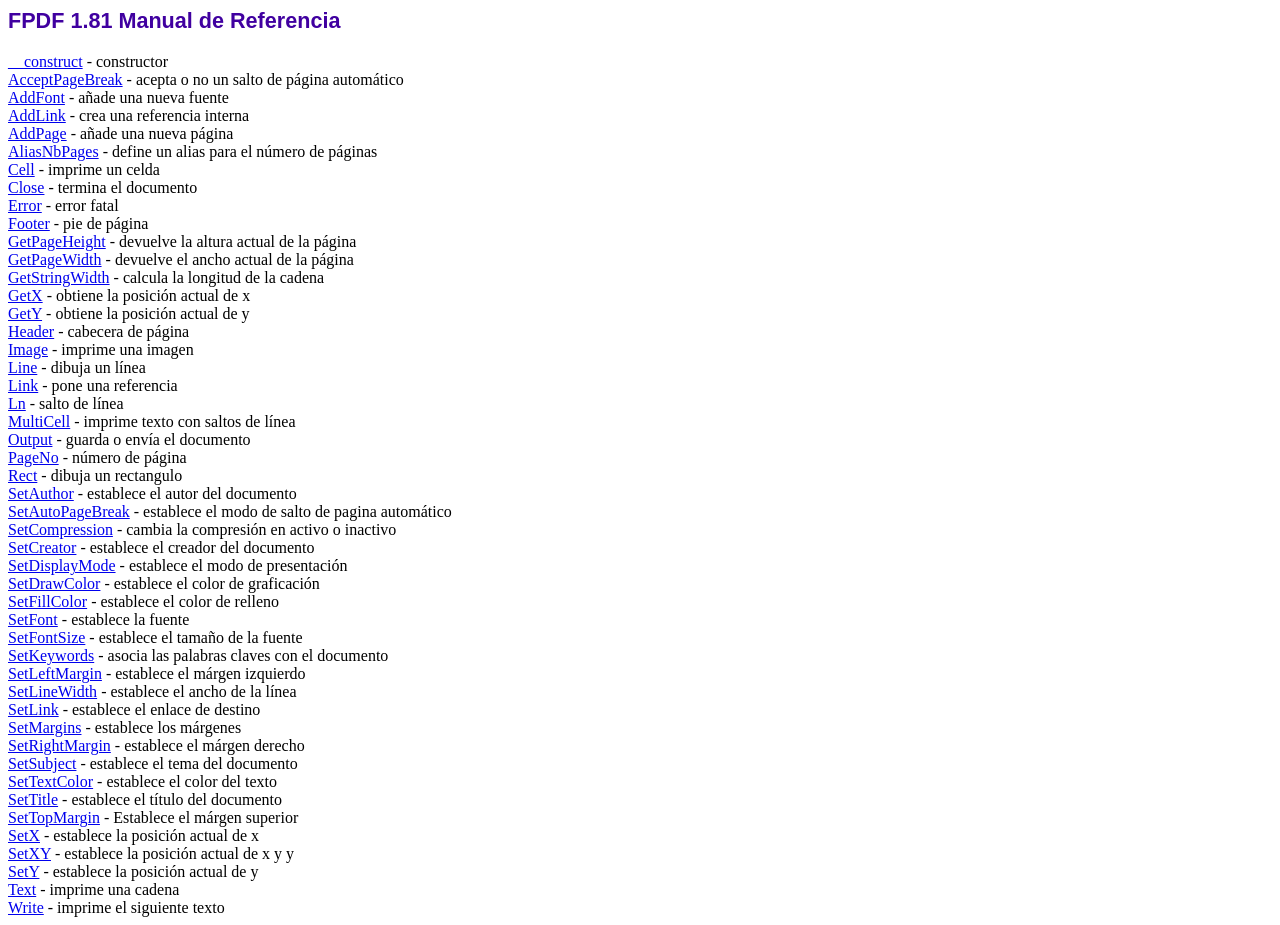
<file: fpdf/doc/index.htm>
<!DOCTYPE html PUBLIC "-//W3C//DTD HTML 4.01 Transitional//EN">
<html>
<head>
<meta http-equiv="Content-Type" content="text/html; charset=ISO-8859-1">
<title>FPDF 1.81 Manual de Referencia</title>
<link type="text/css" rel="stylesheet" href="../fpdf.css">
</head>
<body>
<h1>FPDF 1.81 Manual de Referencia</h1>
<a href="__construct.htm">__construct</a> - constructor<br>
<a href="acceptpagebreak.htm">AcceptPageBreak</a> - acepta o no un salto de p�gina autom�tico<br>
<a href="addfont.htm">AddFont</a> - a�ade una nueva fuente<br>
<a href="addlink.htm">AddLink</a> - crea una referencia interna<br>
<a href="addpage.htm">AddPage</a> - a�ade una nueva p�gina<br>
<a href="aliasnbpages.htm">AliasNbPages</a> - define un alias para el n�mero de p�ginas<br>
<a href="cell.htm">Cell</a> - imprime un celda<br>
<a href="close.htm">Close</a> - termina el documento<br>
<a href="error.htm">Error</a> - error fatal<br>
<a href="footer.htm">Footer</a> - pie de p�gina<br>
<a href="getpageheight.htm">GetPageHeight</a> - devuelve la altura actual de la p�gina<br>
<a href="getpagewidth.htm">GetPageWidth</a> - devuelve el ancho actual de la p�gina<br>
<a href="getstringwidth.htm">GetStringWidth</a> - calcula la longitud de la cadena<br>
<a href="getx.htm">GetX</a> - obtiene la posici�n actual de x<br>
<a href="gety.htm">GetY</a> - obtiene la posici�n actual de y<br>
<a href="header.htm">Header</a> - cabecera de p�gina<br>
<a href="image.htm">Image</a> - imprime una imagen<br>
<a href="line.htm">Line</a> - dibuja un l�nea<br>
<a href="link.htm">Link</a> - pone una referencia<br>
<a href="ln.htm">Ln</a> - salto de l�nea<br>
<a href="multicell.htm">MultiCell</a> - imprime texto con saltos de l�nea<br>
<a href="output.htm">Output</a> - guarda o env�a el documento<br>
<a href="pageno.htm">PageNo</a> - n�mero de p�gina<br>
<a href="rect.htm">Rect</a> - dibuja un rectangulo<br>
<a href="setauthor.htm">SetAuthor</a> - establece el autor del documento<br>
<a href="setautopagebreak.htm">SetAutoPageBreak</a> - establece el modo de salto de pagina autom�tico<br>
<a href="setcompression.htm">SetCompression</a> - cambia la compresi�n en activo o inactivo<br>
<a href="setcreator.htm">SetCreator</a> - establece el creador del documento<br>
<a href="setdisplaymode.htm">SetDisplayMode</a> - establece el modo de presentaci�n<br>
<a href="setdrawcolor.htm">SetDrawColor</a> - establece el color de graficaci�n<br>
<a href="setfillcolor.htm">SetFillColor</a> - establece el color de relleno<br>
<a href="setfont.htm">SetFont</a> - establece la fuente<br>
<a href="setfontsize.htm">SetFontSize</a> - establece el tama�o de la fuente<br>
<a href="setkeywords.htm">SetKeywords</a> - asocia las palabras claves con el documento<br>
<a href="setleftmargin.htm">SetLeftMargin</a> - establece el m�rgen izquierdo<br>
<a href="setlinewidth.htm">SetLineWidth</a> - establece el ancho de la l�nea<br>
<a href="setlink.htm">SetLink</a> - establece el enlace de destino<br>
<a href="setmargins.htm">SetMargins</a> - establece los m�rgenes<br>
<a href="setrightmargin.htm">SetRightMargin</a> - establece el m�rgen derecho<br>
<a href="setsubject.htm">SetSubject</a> - establece el tema del documento<br>
<a href="settextcolor.htm">SetTextColor</a> - establece el color del texto<br>
<a href="settitle.htm">SetTitle</a> - establece el t�tulo del documento<br>
<a href="settopmargin.htm">SetTopMargin</a> - Establece el m�rgen superior<br>
<a href="setx.htm">SetX</a> - establece la posici�n actual de x<br>
<a href="setxy.htm">SetXY</a> - establece la posici�n actual de x y y<br>
<a href="sety.htm">SetY</a> - establece la posici�n actual de y<br>
<a href="text.htm">Text</a> - imprime una cadena<br>
<a href="write.htm">Write</a> - imprime el siguiente texto<br>
</body>
</html>
</file>
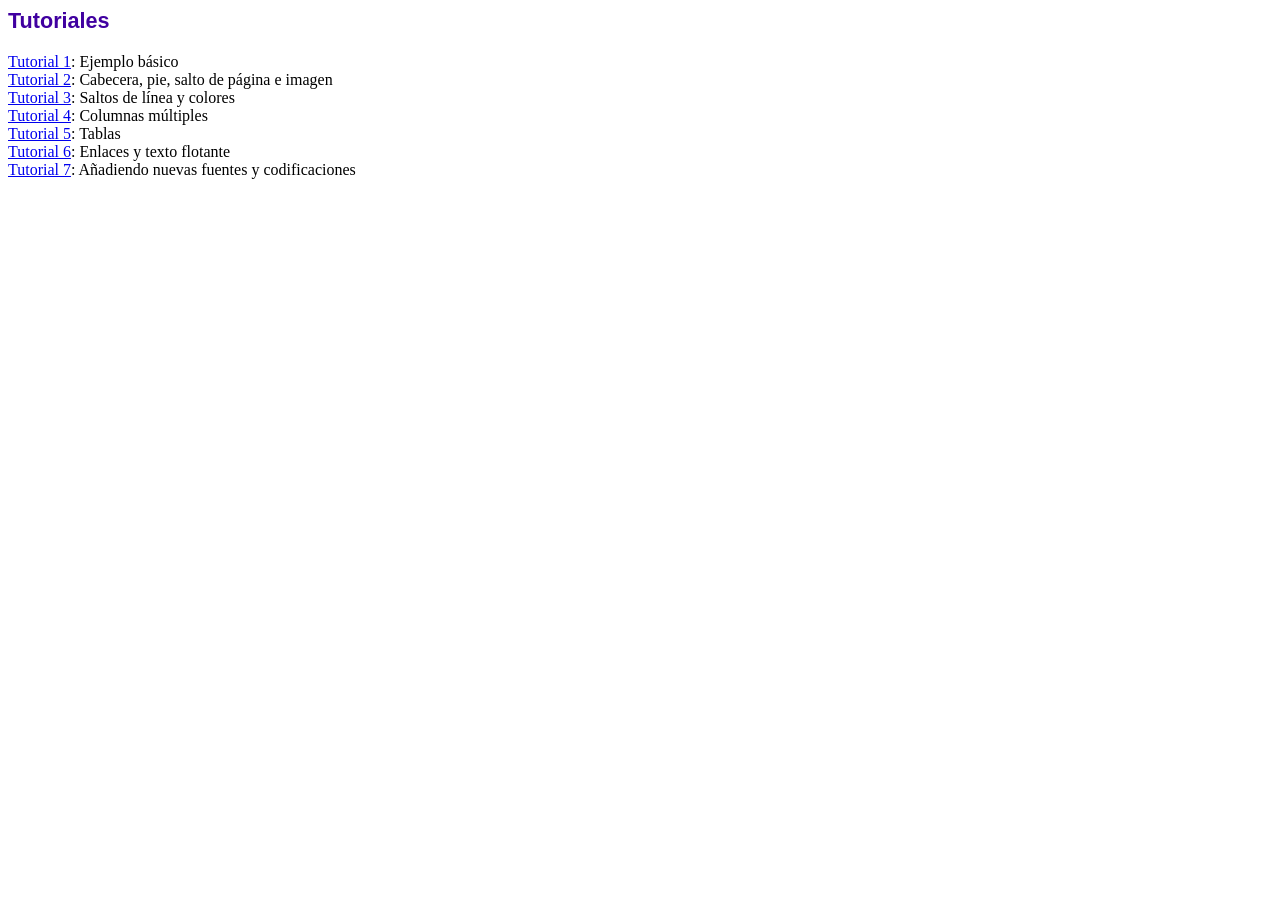
<file: fpdf/tutorial/index.htm>
<!DOCTYPE html PUBLIC "-//W3C//DTD HTML 4.01 Transitional//EN">
<html>
<head>
<meta http-equiv="Content-Type" content="text/html; charset=ISO-8859-1">
<title>Tutoriales</title>
<link type="text/css" rel="stylesheet" href="../fpdf.css">
</head>
<body>
<h1>Tutoriales</h1>
<ul style="list-style-type:none; margin-left:0; padding-left:0">
<li><a href="tuto1.htm">Tutorial 1</a>: Ejemplo b�sico</li>
<li><a href="tuto2.htm">Tutorial 2</a>: Cabecera, pie, salto de p�gina e imagen</li>
<li><a href="tuto3.htm">Tutorial 3</a>: Saltos de l�nea y colores</li>
<li><a href="tuto4.htm">Tutorial 4</a>: Columnas m�ltiples</li>
<li><a href="tuto5.htm">Tutorial 5</a>: Tablas</li>
<li><a href="tuto6.htm">Tutorial 6</a>: Enlaces y texto flotante</li>
<li><a href="tuto7.htm">Tutorial 7</a>: A�adiendo nuevas fuentes y codificaciones</li>
</ul>
</body>
</html>
</file>
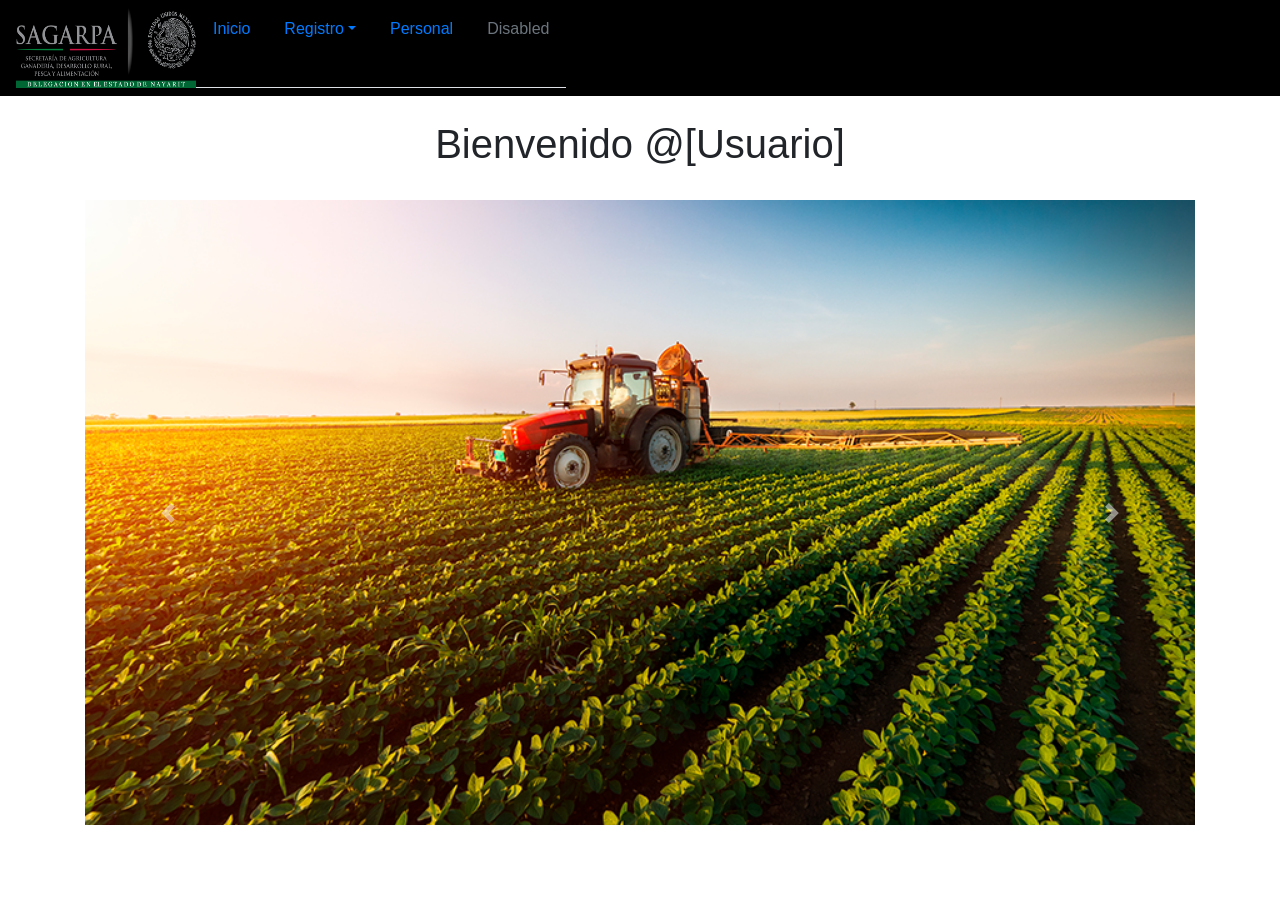
<file: inicio.html>
<!doctype html>
<html lang="en">

<head>
    <!-- Required meta tags -->
    <meta charset="utf-8">
    <meta name="viewport" content="width=device-width, initial-scale=1, shrink-to-fit=no">

    <!-- Bootstrap CSS -->
    <link rel="stylesheet" href="https://stackpath.bootstrapcdn.com/bootstrap/4.1.3/css/bootstrap.min.css" integrity="sha384-MCw98/SFnGE8fJT3GXwEOngsV7Zt27NXFoaoApmYm81iuXoPkFOJwJ8ERdknLPMO"
        crossorigin="anonymous">


    <title>Control de dispositivos</title>

</head>

<body>

    <nav class="navbar navbar-light" style="background-color: #000000;">

        <ul class="nav nav-tabs">
            <li class="nav-item">
                <img src="./img/logoSagarpa.png" width="180" height="80" class="d-inline-block align-top" alt="">
            </li>

            <li class="nav-item">
                <a class="nav-link" href="inicio.html">Inicio</a>
            </li>
            <li class="nav-item dropdown">
                <a class="nav-link dropdown-toggle" data-toggle="dropdown" href="#" role="button" aria-haspopup="true" aria-expanded="false">Registro</a>
                <div class="dropdown-menu">
                    <a class="dropdown-item" href="registroEquipoComputo.html ">Equipo de computo</a>
                    <a class="dropdown-item" href="registroAuxiliares.html">Auxiliares</a>
                    <a class="dropdown-item" href="#">Telefonia</a>
                    <div class="dropdown-divider"></div>
                    <a class="dropdown-item" href="#">Separated link</a>
                </div>
            </li>
            <li class="nav-item">
                <a class="nav-link" href="personal.html">Personal</a>
            </li>
            <li class="nav-item">
                <a class="nav-link disabled" href="#">Disabled</a>
            </li>
        </ul>
    </nav>

    <main role="main" class="container">
        <br>
        <h1 class="text-center">Bienvenido @[Usuario]</h1>
        <br>
        <div id="carouselExampleFade" class="carousel slide carousel-fade" data-ride="carousel">
            <div class="carousel-inner">
                <div class="carousel-item active">
                    <img class="d-block w-100" src="./img/slide1.png" class="img-fluid" alt="Responsive image">
                </div>
                <div class="carousel-item">
                    <img class="d-block w-100" src="./img/slide2.png" class="img-fluid" alt="Responsive image">
                </div>
                <div class="carousel-item">
                    <img class="d-block w-100" src="./img/slide3.jpg" class="img-fluid" alt="Responsive image">
                </div>
                <div class="carousel-item">
                    <img class="d-block w-100" src="./img/slide4.jpg" class="img-fluid" alt="Responsive image">
                </div>
                <div class="carousel-item">
                    <img class="d-block w-100" src="./img/slide5.jpg" class="img-fluid" alt="Responsive image">
                </div>
                <div class="carousel-item">
                    <img class="d-block w-100" src="./img/slide6.jpg" class="img-fluid" alt="Responsive image">
                </div>
                <div class="carousel-item">
                    <img class="d-block w-100" src="./img/slide7.jpg" class="img-fluid" alt="Responsive image">
                </div>
                <div class="carousel-item">
                    <img class="d-block w-100" src="./img/slide8.jpg" class="img-fluid" alt="Responsive image">
                </div>
            </div>
            <a class="carousel-control-prev" href="#carouselExampleFade" role="button" data-slide="prev">
                <span class="carousel-control-prev-icon" aria-hidden="true"></span>
                <span class="sr-only">Previous</span>
            </a>
            <a class="carousel-control-next" href="#carouselExampleFade" role="button" data-slide="next">
                <span class="carousel-control-next-icon" aria-hidden="true"></span>
                <span class="sr-only">Next</span>
            </a>
        </div>
    </main>
    <!-- Optional JavaScript -->
    <!-- jQuery first, then Popper.js, then Bootstrap JS -->
    <script src="https://code.jquery.com/jquery-3.3.1.slim.min.js" integrity="sha384-q8i/X+965DzO0rT7abK41JStQIAqVgRVzpbzo5smXKp4YfRvH+8abtTE1Pi6jizo"
        crossorigin="anonymous"></script>
    <script src="https://cdnjs.cloudflare.com/ajax/libs/popper.js/1.14.3/umd/popper.min.js" integrity="sha384-ZMP7rVo3mIykV+2+9J3UJ46jBk0WLaUAdn689aCwoqbBJiSnjAK/l8WvCWPIPm49"
        crossorigin="anonymous"></script>
    <script src="https://stackpath.bootstrapcdn.com/bootstrap/4.1.3/js/bootstrap.min.js" integrity="sha384-ChfqqxuZUCnJSK3+MXmPNIyE6ZbWh2IMqE241rYiqJxyMiZ6OW/JmZQ5stwEULTy"
        crossorigin="anonymous"></script>
</body>

</html>
</file>
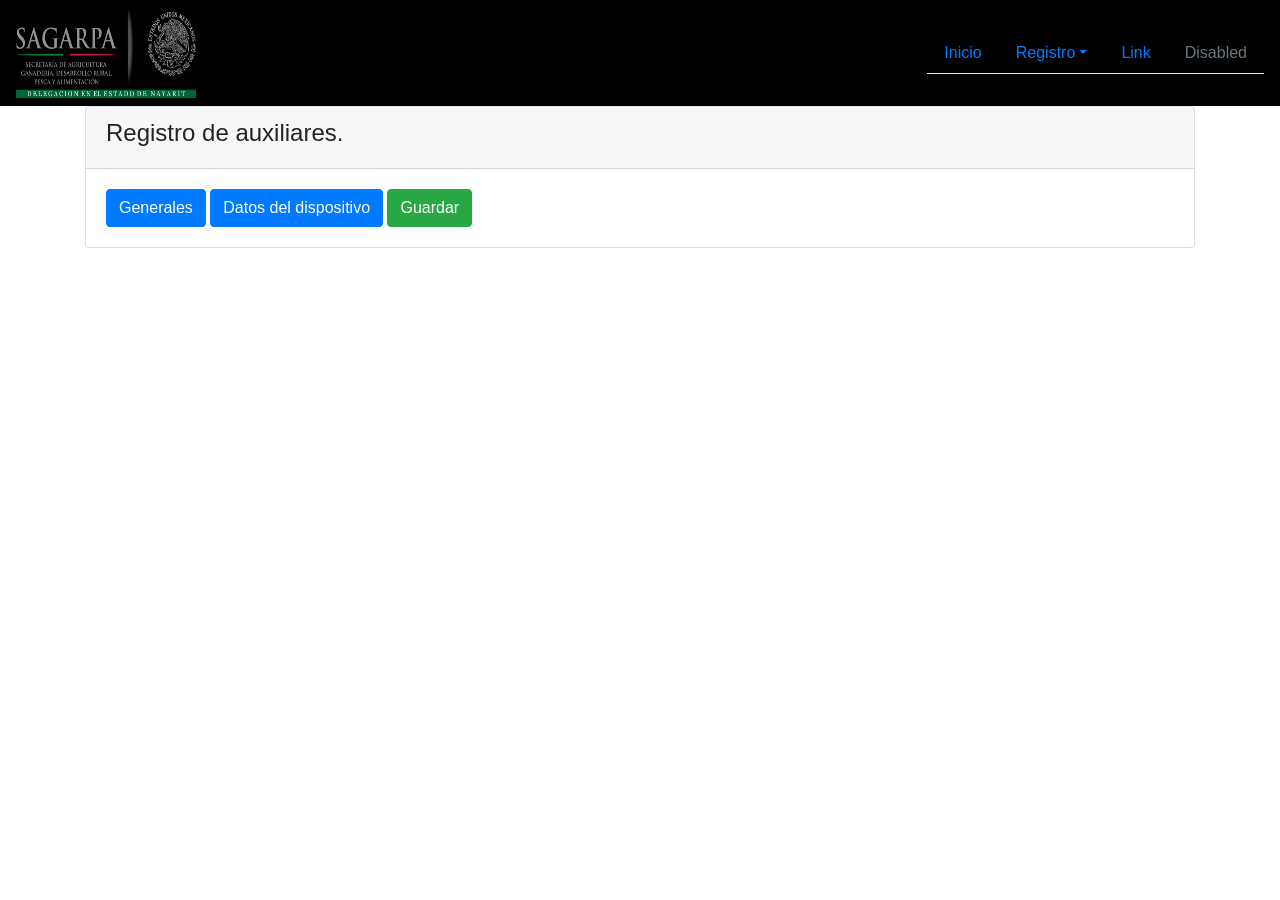
<file: registroAuxiliares.html>
<!doctype html>
<html lang="en">

<head>
  <!-- Required meta tags -->
  <meta charset="utf-8">
  <meta name="viewport" content="width=device-width, initial-scale=1, shrink-to-fit=no">

  <!-- Bootstrap CSS -->
  <link rel="stylesheet" href="https://stackpath.bootstrapcdn.com/bootstrap/4.1.3/css/bootstrap.min.css" integrity="sha384-MCw98/SFnGE8fJT3GXwEOngsV7Zt27NXFoaoApmYm81iuXoPkFOJwJ8ERdknLPMO"
    crossorigin="anonymous">

  <title>Registro de auxiliares </title>


</head>

<body>

  <nav class="navbar navbar-light" style="background-color: #000000;">
    <img src="./img/logoSagarpa.png" width="180" height="90" class="d-inline-block align-top" alt="">
    <ul class="nav nav-tabs">
      <li class="nav-item">
        <a class="nav-link" href="inicio.html">Inicio</a>
      </li>
      <li class="nav-item dropdown">
        <a class="nav-link dropdown-toggle" data-toggle="dropdown" href="#" role="button" aria-haspopup="true" aria-expanded="false">Registro</a>
        <div class="dropdown-menu">
          <a class="dropdown-item" href="registroEquipoComputo.html ">Equipo de computo</a>
          <a class="dropdown-item" href="registroAuxiliares.html">Auxiliares</a>
          <a class="dropdown-item" href="#">Telefonia</a>
          <div class="dropdown-divider"></div>
          <a class="dropdown-item" href="#">Separated link</a>
        </div>
      </li>
      <li class="nav-item">
        <a class="nav-link" href="#">Link</a>
      </li>
      <li class="nav-item">
        <a class="nav-link disabled" href="#">Disabled</a>
      </li>
    </ul>
  </nav>


  <main role="main" class="container">

    <div class="card">
      <div class="card-header">
        <h4>Registro de auxiliares.</h4>
      </div>

      <div class="card-body">

        <!-- Button trigger modal -->
        <button type="button" class="btn btn-primary" data-toggle="modal" data-target="#datosGenerales">
          Generales
        </button>

        <button type="button" class="btn btn-primary" data-toggle="modal" data-target="#datosDispositivo">
            Datos del dispositivo
        </button>

       

        <!-- Modal Datos Generales -->
        <div class="modal fade" id="datosGenerales" tabindex="-1" role="dialog" aria-labelledby="exampleModalLabel" aria-hidden="true">
          <div class="modal-dialog" role="document">
            <div class="modal-content">
              <div class="modal-header">
                <h5 class="modal-title" id="exampleModalLabel">Datos Generales</h5>
                <button type="button" class="close" data-dismiss="modal" aria-label="Close">
                  <span aria-hidden="true">&times;</span>
                </button>
              </div>
              <div class="modal-body">
                  <form>
                      <div class="form-group">
                        <label>Grupo</label>
                        <input type="text" class="form-control" id="grupo" placeholder="Introduce el nombre del grupo">
                      </div>
        
                      <div class="form-group">
                        <label for="selectZona">Zona</label>
                        <select class="form-control" id="selectZona">
                          <option>Delegación Estatal</option>
                          <option>Subdelegación Administrativa</option>
                          <option>Subdelegación Agropecuaria</option>
                          <option>Subdelegación de Planeación</option>
                          <option>Subdelegación de Pesca</option>
                          <option>DDR 095 Santiago Ixcuintla</option>
                          <option>DDR 096 Compostela</option>
                          <option>DDR 097 Ahuacatlán</option>
                          <option>DDR 098 Acaponeta</option>
                          <option>DDR 099 Tepic</option>
                        </select>
                      </div>
        
                      <div class="form-group">
                        <label>Presupuesto</label>
                        <input type="number" class="form-control" id="presupuesto" placeholder="Introduce el presupuesto">
                      </div>
        
                      <div class="form-group">
                        <label>Dispositivo</label>
                        <input type="text" class="form-control" id="auxiliar" placeholder="Introduce el nombre del dispositivo">
                      </div>
        
                      <div class="form-group">
                        <label>Inventario</label>
                        <input type="number" class="form-control" id="inventario" placeholder="Introduce el no. de inventario">
                      </div>
        
                    </form>
              </div>
              <div class="modal-footer">
                <button type="button" class="btn btn-secondary" data-dismiss="modal">Close</button>
                <button type="button" class="btn btn-primary">Save changes</button>
              </div>
            </div>
          </div>
        </div>

        <!-- Modal Datos del dispositivo-->
        <div class="modal fade" id="datosDispositivo" tabindex="-1" role="dialog" aria-labelledby="exampleModalLabel" aria-hidden="true">
          <div class="modal-dialog" role="document">
            <div class="modal-content">
              <div class="modal-header">
                <h5 class="modal-title" id="exampleModalLabel">Datos del dispositivo</h5>
                <button type="button" class="close" data-dismiss="modal" aria-label="Close">
                  <span aria-hidden="true">&times;</span>
                </button>
              </div>
              <div class="modal-body">
                  <form>
                      <div class="form-group">
                        <label>Marca</label>
                        <input type="text" class="form-control" id="marca" placeholder="Introduce la marca">
                      </div>
        
                      <div class="form-group">
                        <label>Modelo</label>
                        <input type="text" class="form-control" id="Modelo" placeholder="Introduce el modelo">
                      </div>
        
                      <div class="form-group">
                        <label>Serie </label>
                        <input type="text" class="form-control" id="text" placeholder="Introduce el numero de serie">
                      </div>
        
                      <div class="form-group">
                        <label>Tipo</label>
                        <input type="text" class="form-control" id="Memoria" placeholder="Introduce el tipo de auxiliar">
                      </div>
        
                      <div class="form-group">
                        <label>Adquisición</label>
                        <input type="text" class="form-control" id="presupuesto" placeholder="Introduce la adquisición">
                      </div>
                    </form>
              </div>
              <div class="modal-footer">
                <button type="button" class="btn btn-secondary" data-dismiss="modal">Close</button>
                <button type="button" class="btn btn-primary">Save changes</button>
              </div>
            </div>
          </div>
        </div>

       
        <button type="button" class="btn btn-success">Guardar</button>

      </div>
    </div>

<!--
    <div class="accordion" id="accordionExample">
      <div class="card">
        <div class="card-header" id="headingOne">
          <h5 class="mb-0">
            <button class="btn btn-link" type="button" data-toggle="collapse" data-target="#collapseOne" aria-expanded="true" aria-controls="collapseOne">
              Registro de auxiliares. | Datos generales
            </button>
          </h5>
        </div>

        <div id="collapseOne" class="collapse show" aria-labelledby="headingOne" data-parent="#accordionExample">
          <div class="card-body">
            <form>
              <div class="form-group">
                <label>Grupo</label>
                <input type="text" class="form-control" id="grupo" placeholder="Introduce el nombre del grupo">
              </div>

              <div class="form-group">
                <label for="selectZona">Zona</label>
                <select class="form-control" id="selectZona">
                  <option>Delegación Estatal</option>
                  <option>Subdelegación Administrativa</option>
                  <option>Subdelegación Agropecuaria</option>
                  <option>Subdelegación de Planeación</option>
                  <option>Subdelegación de Pesca</option>
                  <option>DDR 095 Santiago Ixcuintla</option>
                  <option>DDR 096 Compostela</option>
                  <option>DDR 097 Ahuacatlán</option>
                  <option>DDR 098 Acaponeta</option>
                  <option>DDR 099 Tepic</option>
                </select>
              </div>

              <div class="form-group">
                <label>Presupuesto</label>
                <input type="number" class="form-control" id="presupuesto" placeholder="Introduce el presupuesto">
              </div>

              <div class="form-group">
                <label>Dispositivo</label>
                <input type="text" class="form-control" id="auxiliar" placeholder="Introduce el nombre del dispositivo">
              </div>

              <div class="form-group">
                <label>Inventario</label>
                <input type="number" class="form-control" id="inventario" placeholder="Introduce el no. de inventario">
              </div>

            </form>
          </div>
        </div>
      </div>
      <div class="card">
        <div class="card-header" id="headingTwo">
          <h5 class="mb-0">
            <button class="btn btn-link collapsed" type="button" data-toggle="collapse" data-target="#collapseTwo" aria-expanded="false"
              aria-controls="collapseTwo">
              Registro de auxiliares. | Datos del dispositivo
            </button>
          </h5>
        </div>
        <div id="collapseTwo" class="collapse" aria-labelledby="headingTwo" data-parent="#accordionExample">
          <div class="card-body">
            <form>
              <div class="form-group">
                <label>Marca</label>
                <input type="text" class="form-control" id="marca" placeholder="Introduce la marca">
              </div>

              <div class="form-group">
                <label>Modelo</label>
                <input type="text" class="form-control" id="Modelo" placeholder="Introduce el modelo">
              </div>

              <div class="form-group">
                <label>Serie </label>
                <input type="text" class="form-control" id="text" placeholder="Introduce el numero de serie">
              </div>

              <div class="form-group">
                <label>Tipo</label>
                <input type="text" class="form-control" id="Memoria" placeholder="Introduce el tipo de auxiliar">
              </div>

              <div class="form-group">
                <label>Adquisición</label>
                <input type="text" class="form-control" id="presupuesto" placeholder="Introduce la adquisición">
              </div>
            </form>
          </div>
        </div>
      </div>
      <div class="card">
        <div class="card-header" id="headingThree">
          <h5 class="mb-0">
            <button class="btn btn-link collapsed" type="button" data-toggle="collapse" data-target="#collapseThree" aria-expanded="false"
              aria-controls="collapseThree">
              Collapsible Group Item #3
            </button>
          </h5>
        </div>
        <div id="collapseThree" class="collapse" aria-labelledby="headingThree" data-parent="#accordionExample">
          <div class="card-body">
            Anim pariatur cliche reprehenderit, enim eiusmod high life accusamus terry richardson ad squid. 3 wolf moon officia aute,
            non cupidatat skateboard dolor brunch. Food truck quinoa nesciunt laborum eiusmod. Brunch 3 wolf moon tempor,
            sunt aliqua put a bird on it squid single-origin coffee nulla assumenda shoreditch et. Nihil anim keffiyeh helvetica,
            craft beer labore wes anderson cred nesciunt sapiente ea proident. Ad vegan excepteur butcher vice lomo. Leggings
            occaecat craft beer farm-to-table, raw denim aesthetic synth nesciunt you probably haven't heard of them accusamus
            labore sustainable VHS.
          </div>
        </div>
      </div>
    </div>
  -->
  </main>
  <!-- Optional JavaScript -->
  <!-- jQuery first, then Popper.js, then Bootstrap JS -->
  <script src="https://code.jquery.com/jquery-3.3.1.slim.min.js" integrity="sha384-q8i/X+965DzO0rT7abK41JStQIAqVgRVzpbzo5smXKp4YfRvH+8abtTE1Pi6jizo"
    crossorigin="anonymous"></script>
  <script src="https://cdnjs.cloudflare.com/ajax/libs/popper.js/1.14.3/umd/popper.min.js" integrity="sha384-ZMP7rVo3mIykV+2+9J3UJ46jBk0WLaUAdn689aCwoqbBJiSnjAK/l8WvCWPIPm49"
    crossorigin="anonymous"></script>
  <script src="https://stackpath.bootstrapcdn.com/bootstrap/4.1.3/js/bootstrap.min.js" integrity="sha384-ChfqqxuZUCnJSK3+MXmPNIyE6ZbWh2IMqE241rYiqJxyMiZ6OW/JmZQ5stwEULTy"
    crossorigin="anonymous"></script>
</body>

</html>
</file>
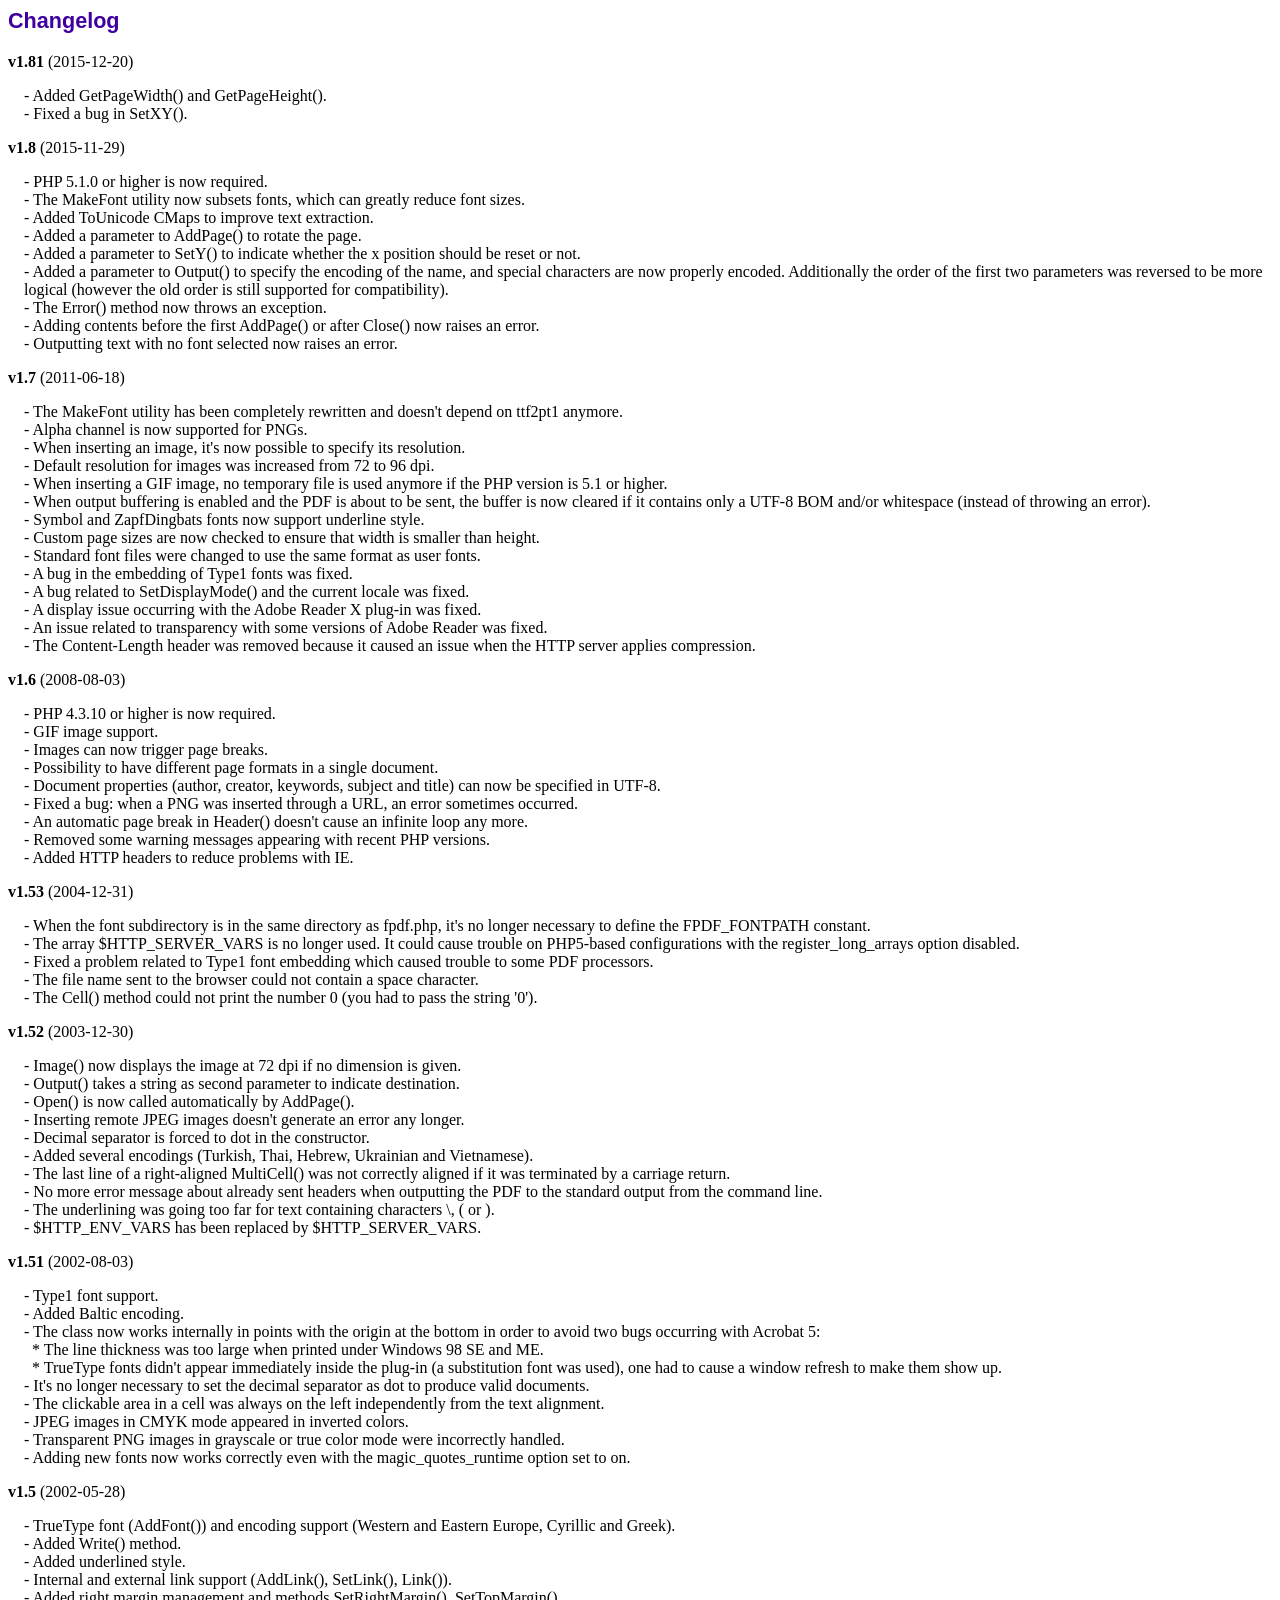
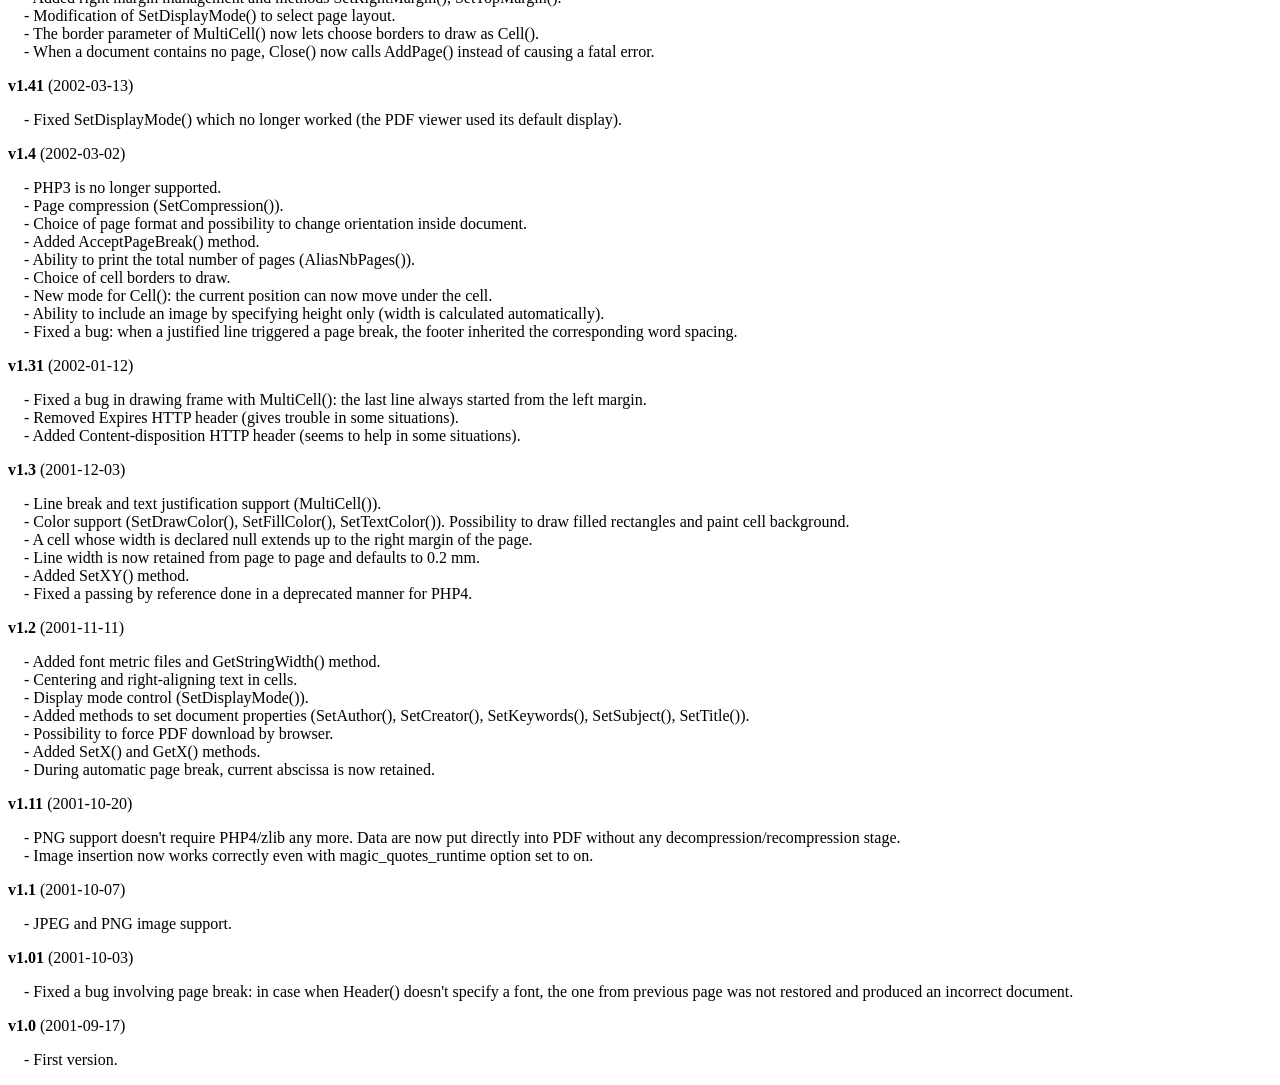
<file: fpdf/changelog.htm>
<!DOCTYPE html PUBLIC "-//W3C//DTD HTML 4.01 Transitional//EN">
<html>
<head>
<meta http-equiv="Content-Type" content="text/html; charset=ISO-8859-1">
<title>Changelog</title>
<link type="text/css" rel="stylesheet" href="fpdf.css">
<style type="text/css">
dd {margin:1em 0 1em 1em}
</style>
</head>
<body>
<h1>Changelog</h1>
<dl>
<dt><strong>v1.81</strong> (2015-12-20)</dt>
<dd>
- Added GetPageWidth() and GetPageHeight().<br>
- Fixed a bug in SetXY().<br>
</dd>
<dt><strong>v1.8</strong> (2015-11-29)</dt>
<dd>
- PHP 5.1.0 or higher is now required.<br>
- The MakeFont utility now subsets fonts, which can greatly reduce font sizes.<br>
- Added ToUnicode CMaps to improve text extraction.<br>
- Added a parameter to AddPage() to rotate the page.<br>
- Added a parameter to SetY() to indicate whether the x position should be reset or not.<br>
- Added a parameter to Output() to specify the encoding of the name, and special characters are now properly encoded. Additionally the order of the first two parameters was reversed to be more logical (however the old order is still supported for compatibility).<br>
- The Error() method now throws an exception.<br>
- Adding contents before the first AddPage() or after Close() now raises an error.<br>
- Outputting text with no font selected now raises an error.<br>
</dd>
<dt><strong>v1.7</strong> (2011-06-18)</dt>
<dd>
- The MakeFont utility has been completely rewritten and doesn't depend on ttf2pt1 anymore.<br>
- Alpha channel is now supported for PNGs.<br>
- When inserting an image, it's now possible to specify its resolution.<br>
- Default resolution for images was increased from 72 to 96 dpi.<br>
- When inserting a GIF image, no temporary file is used anymore if the PHP version is 5.1 or higher.<br>
- When output buffering is enabled and the PDF is about to be sent, the buffer is now cleared if it contains only a UTF-8 BOM and/or whitespace (instead of throwing an error).<br>
- Symbol and ZapfDingbats fonts now support underline style.<br>
- Custom page sizes are now checked to ensure that width is smaller than height.<br>
- Standard font files were changed to use the same format as user fonts.<br>
- A bug in the embedding of Type1 fonts was fixed.<br>
- A bug related to SetDisplayMode() and the current locale was fixed.<br>
- A display issue occurring with the Adobe Reader X plug-in was fixed.<br>
- An issue related to transparency with some versions of Adobe Reader was fixed.<br>
- The Content-Length header was removed because it caused an issue when the HTTP server applies compression.<br>
</dd>
<dt><strong>v1.6</strong> (2008-08-03)</dt>
<dd>
- PHP 4.3.10 or higher is now required.<br>
- GIF image support.<br>
- Images can now trigger page breaks.<br>
- Possibility to have different page formats in a single document.<br>
- Document properties (author, creator, keywords, subject and title) can now be specified in UTF-8.<br>
- Fixed a bug: when a PNG was inserted through a URL, an error sometimes occurred.<br>
- An automatic page break in Header() doesn't cause an infinite loop any more.<br>
- Removed some warning messages appearing with recent PHP versions.<br>
- Added HTTP headers to reduce problems with IE.<br>
</dd>
<dt><strong>v1.53</strong> (2004-12-31)</dt>
<dd>
- When the font subdirectory is in the same directory as fpdf.php, it's no longer necessary to define the FPDF_FONTPATH constant.<br>
- The array $HTTP_SERVER_VARS is no longer used. It could cause trouble on PHP5-based configurations with the register_long_arrays option disabled.<br>
- Fixed a problem related to Type1 font embedding which caused trouble to some PDF processors.<br>
- The file name sent to the browser could not contain a space character.<br>
- The Cell() method could not print the number 0 (you had to pass the string '0').<br>
</dd>
<dt><strong>v1.52</strong> (2003-12-30)</dt>
<dd>
- Image() now displays the image at 72 dpi if no dimension is given.<br>
- Output() takes a string as second parameter to indicate destination.<br>
- Open() is now called automatically by AddPage().<br>
- Inserting remote JPEG images doesn't generate an error any longer.<br>
- Decimal separator is forced to dot in the constructor.<br>
- Added several encodings (Turkish, Thai, Hebrew, Ukrainian and Vietnamese).<br>
- The last line of a right-aligned MultiCell() was not correctly aligned if it was terminated by a carriage return.<br>
- No more error message about already sent headers when outputting the PDF to the standard output from the command line.<br>
- The underlining was going too far for text containing characters \, ( or ).<br>
- $HTTP_ENV_VARS has been replaced by $HTTP_SERVER_VARS.<br>
</dd>
<dt><strong>v1.51</strong> (2002-08-03)</dt>
<dd>
- Type1 font support.<br>
- Added Baltic encoding.<br>
- The class now works internally in points with the origin at the bottom in order to avoid two bugs occurring with Acrobat 5:<br>&nbsp;&nbsp;* The line thickness was too large when printed under Windows 98 SE and ME.<br>&nbsp;&nbsp;* TrueType fonts didn't appear immediately inside the plug-in (a substitution font was used), one had to cause a window refresh to make them show up.<br>
- It's no longer necessary to set the decimal separator as dot to produce valid documents.<br>
- The clickable area in a cell was always on the left independently from the text alignment.<br>
- JPEG images in CMYK mode appeared in inverted colors.<br>
- Transparent PNG images in grayscale or true color mode were incorrectly handled.<br>
- Adding new fonts now works correctly even with the magic_quotes_runtime option set to on.<br>
</dd>
<dt><strong>v1.5</strong> (2002-05-28)</dt>
<dd>
- TrueType font (AddFont()) and encoding support (Western and Eastern Europe, Cyrillic and Greek).<br>
- Added Write() method.<br>
- Added underlined style.<br>
- Internal and external link support (AddLink(), SetLink(), Link()).<br>
- Added right margin management and methods SetRightMargin(), SetTopMargin().<br>
- Modification of SetDisplayMode() to select page layout.<br>
- The border parameter of MultiCell() now lets choose borders to draw as Cell().<br>
- When a document contains no page, Close() now calls AddPage() instead of causing a fatal error.<br>
</dd>
<dt><strong>v1.41</strong> (2002-03-13)</dt>
<dd>
- Fixed SetDisplayMode() which no longer worked (the PDF viewer used its default display).<br>
</dd>
<dt><strong>v1.4</strong> (2002-03-02)</dt>
<dd>
- PHP3 is no longer supported.<br>
- Page compression (SetCompression()).<br>
- Choice of page format and possibility to change orientation inside document.<br>
- Added AcceptPageBreak() method.<br>
- Ability to print the total number of pages (AliasNbPages()).<br>
- Choice of cell borders to draw.<br>
- New mode for Cell(): the current position can now move under the cell.<br>
- Ability to include an image by specifying height only (width is calculated automatically).<br>
- Fixed a bug: when a justified line triggered a page break, the footer inherited the corresponding word spacing.<br>
</dd>
<dt><strong>v1.31</strong> (2002-01-12)</dt>
<dd>
- Fixed a bug in drawing frame with MultiCell(): the last line always started from the left margin.<br>
- Removed Expires HTTP header (gives trouble in some situations).<br>
- Added Content-disposition HTTP header (seems to help in some situations).<br>
</dd>
<dt><strong>v1.3</strong> (2001-12-03)</dt>
<dd>
- Line break and text justification support (MultiCell()).<br>
- Color support (SetDrawColor(), SetFillColor(), SetTextColor()). Possibility to draw filled rectangles and paint cell background.<br>
- A cell whose width is declared null extends up to the right margin of the page.<br>
- Line width is now retained from page to page and defaults to 0.2 mm.<br>
- Added SetXY() method.<br>
- Fixed a passing by reference done in a deprecated manner for PHP4.<br>
</dd>
<dt><strong>v1.2</strong> (2001-11-11)</dt>
<dd>
- Added font metric files and GetStringWidth() method.<br>
- Centering and right-aligning text in cells.<br>
- Display mode control (SetDisplayMode()).<br>
- Added methods to set document properties (SetAuthor(), SetCreator(), SetKeywords(), SetSubject(), SetTitle()).<br>
- Possibility to force PDF download by browser.<br>
- Added SetX() and GetX() methods.<br>
- During automatic page break, current abscissa is now retained.<br>
</dd>
<dt><strong>v1.11</strong> (2001-10-20)</dt>
<dd>
- PNG support doesn't require PHP4/zlib any more. Data are now put directly into PDF without any decompression/recompression stage.<br>
- Image insertion now works correctly even with magic_quotes_runtime option set to on.<br>
</dd>
<dt><strong>v1.1</strong> (2001-10-07)</dt>
<dd>
- JPEG and PNG image support.<br>
</dd>
<dt><strong>v1.01</strong> (2001-10-03)</dt>
<dd>
- Fixed a bug involving page break: in case when Header() doesn't specify a font, the one from previous page was not restored and produced an incorrect document.<br>
</dd>
<dt><strong>v1.0</strong> (2001-09-17)</dt>
<dd>
- First version.<br>
</dd>
</dl>
</body>
</html>
</file>
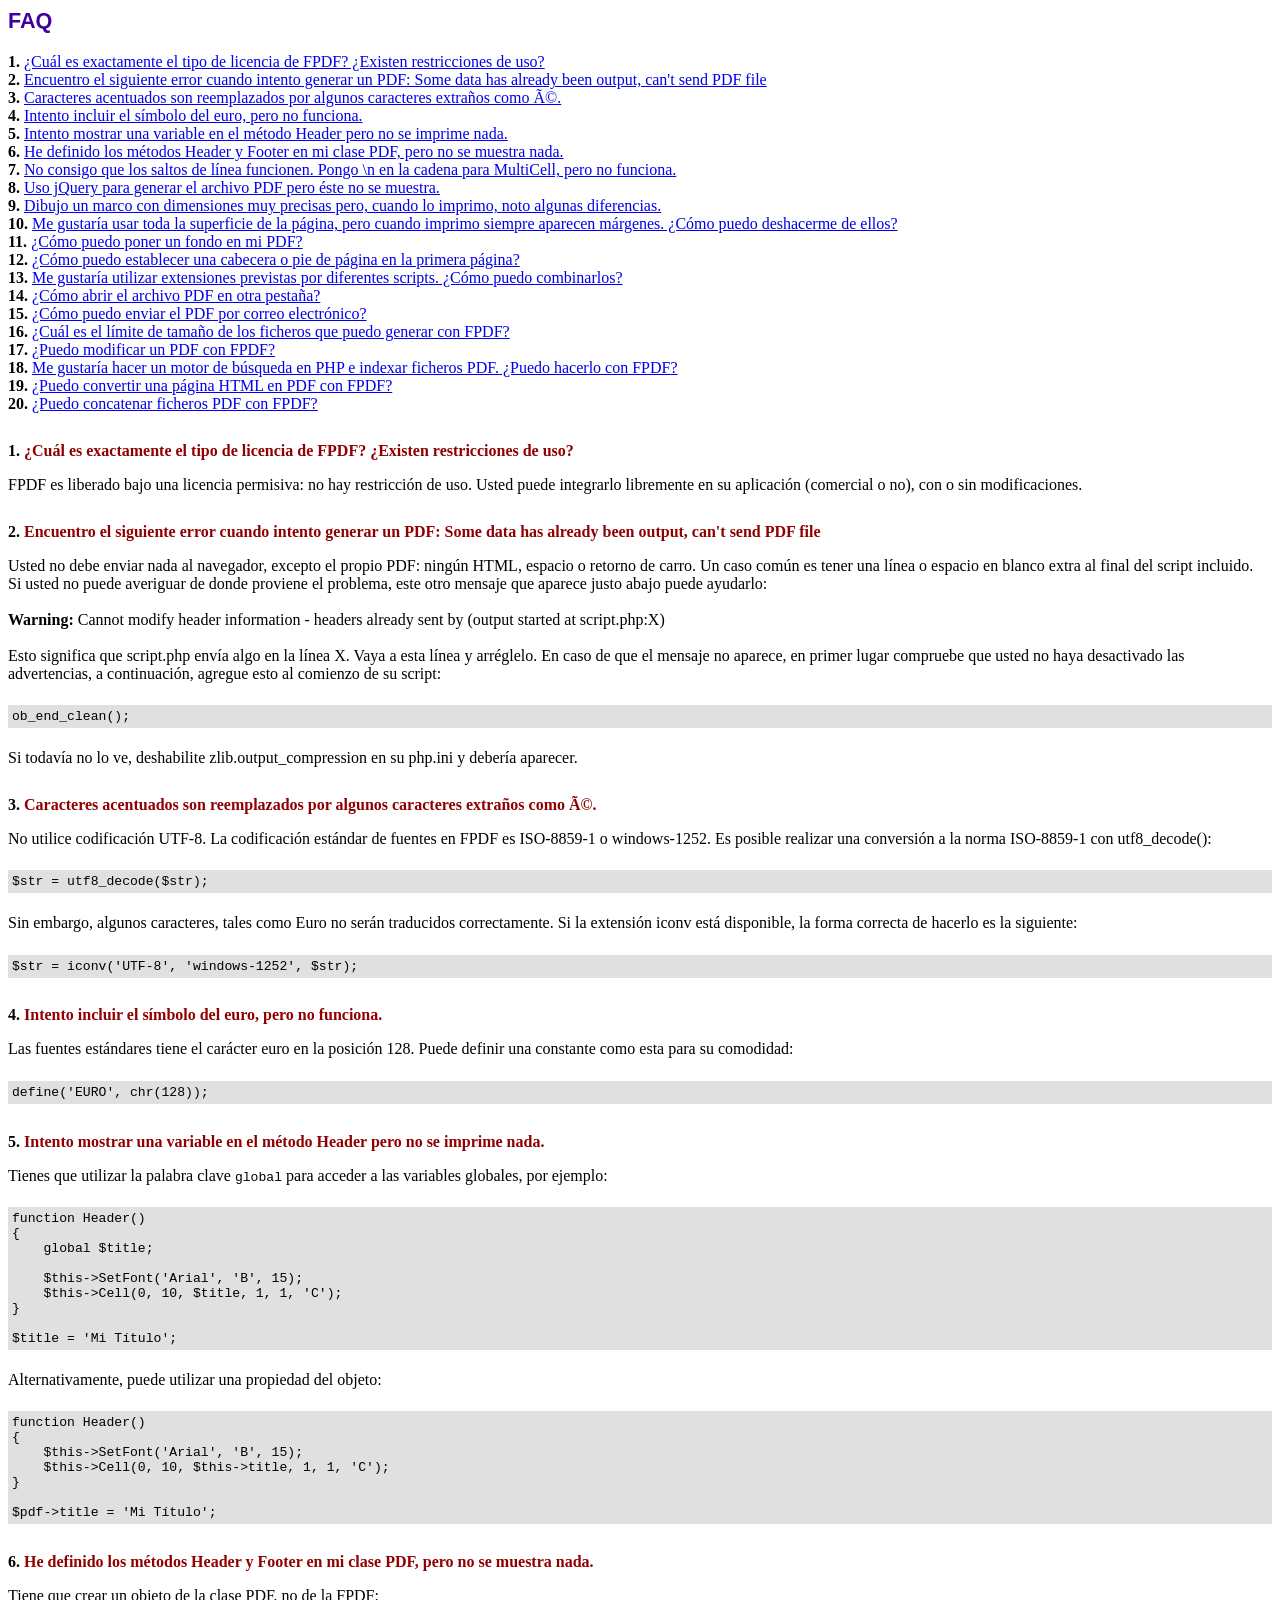
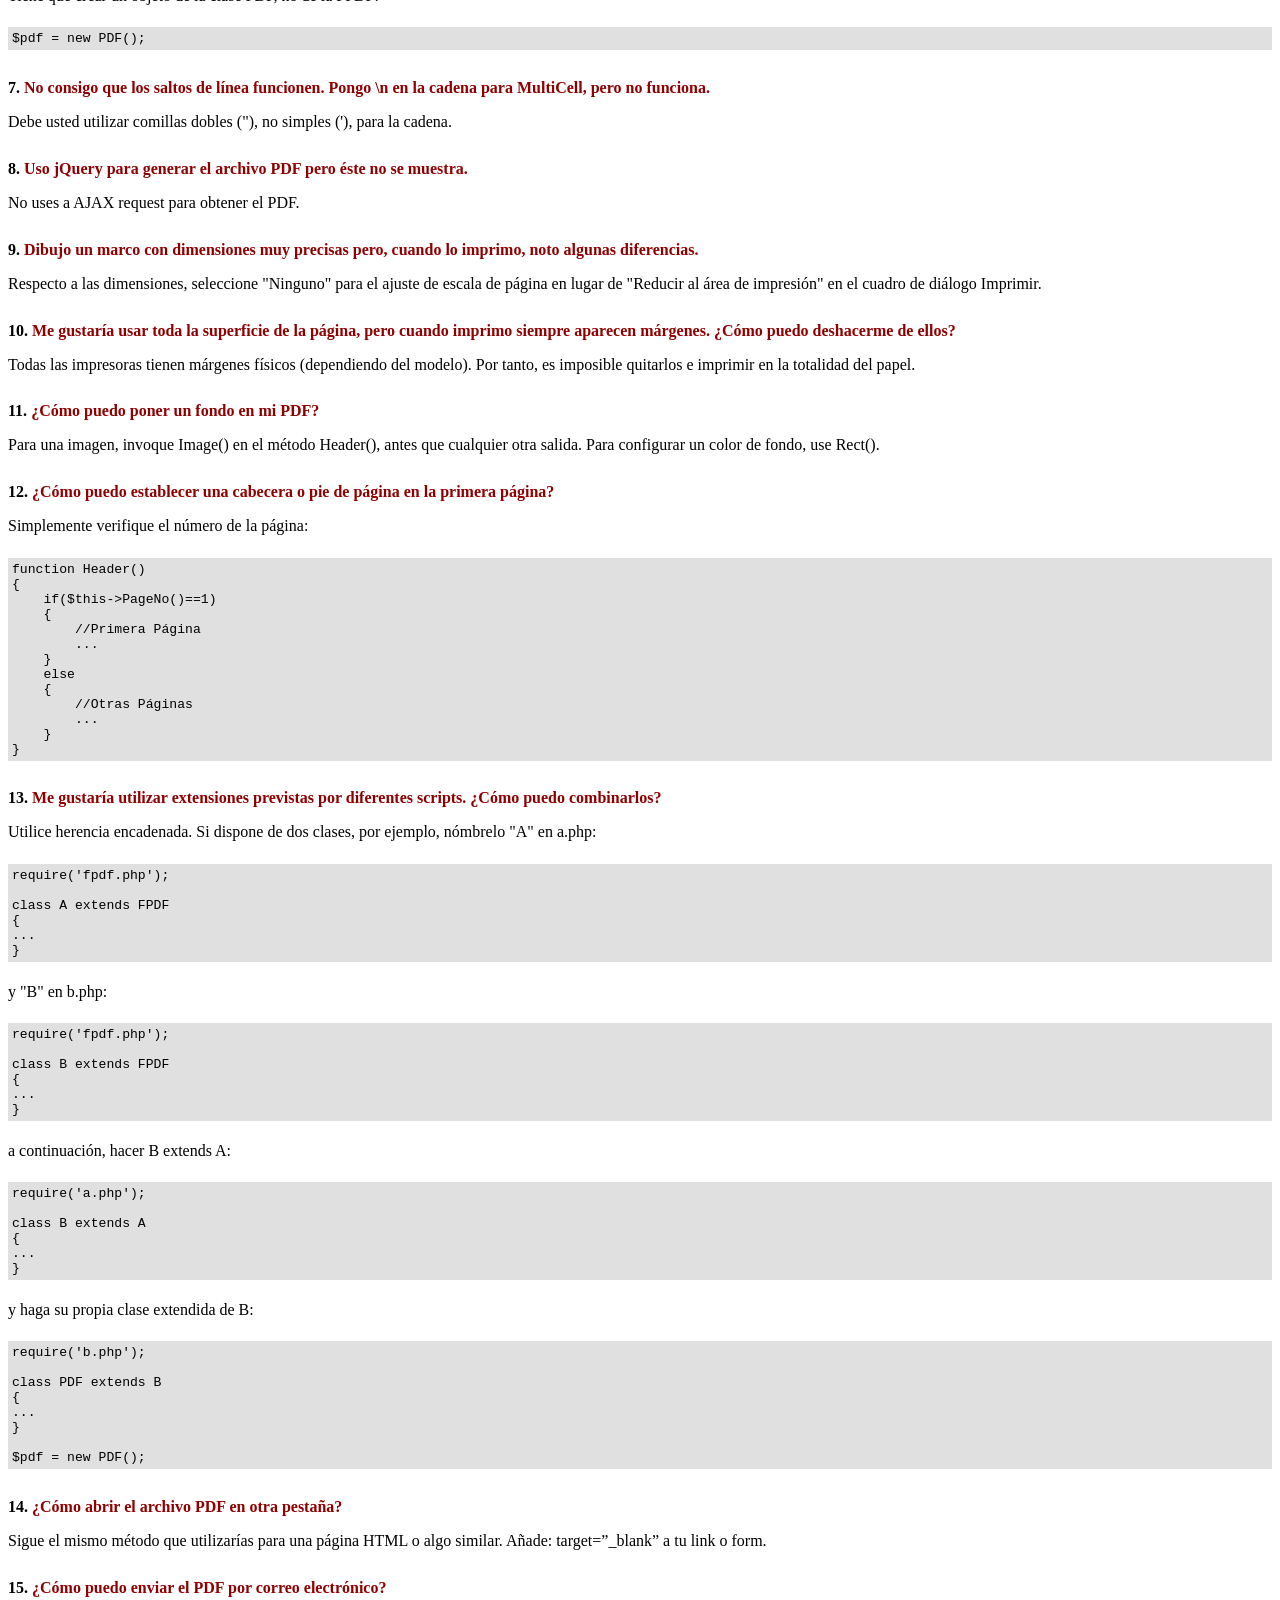
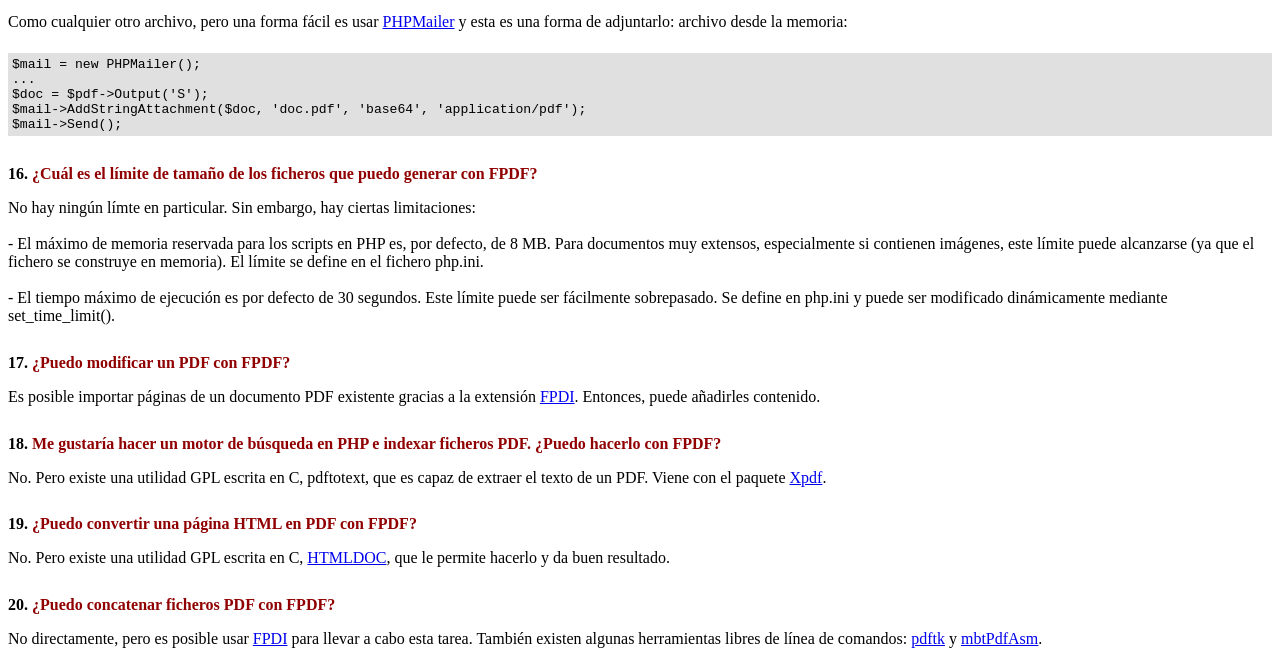
<file: fpdf/FAQ.htm>
<!DOCTYPE html PUBLIC "-//W3C//DTD HTML 4.01 Transitional//EN">
<html>
<head>
<meta http-equiv="Content-Type" content="text/html; charset=ISO-8859-1">
<title>FAQ</title>
<link type="text/css" rel="stylesheet" href="fpdf.css">
<style type="text/css">
ul {list-style-type:none; margin:0; padding:0}
ul#answers li {margin-top:1.8em}
.question {font-weight:bold; color:#900000}
</style>
</head>
<body>
<h1>FAQ</h1>
<ul>
<li><b>1.</b> <a href='#q1'>�Cu�l es exactamente el tipo de licencia de FPDF? �Existen restricciones de uso?</a></li>
<li><b>2.</b> <a href='#q2'>Encuentro el siguiente error cuando intento generar un PDF: Some data has already been output, can't send PDF file</a></li>
<li><b>3.</b> <a href='#q3'>Caracteres acentuados son reemplazados por algunos caracteres extra�os como é.</a></li>
<li><b>4.</b> <a href='#q4'>Intento incluir el s�mbolo del euro, pero no funciona.</a></li>
<li><b>5.</b> <a href='#q5'>Intento mostrar una variable en el m�todo Header pero no se imprime nada.</a></li>
<li><b>6.</b> <a href='#q6'>He definido los m�todos Header y Footer en mi clase PDF, pero no se muestra nada.</a></li>
<li><b>7.</b> <a href='#q7'>No consigo que los saltos de l�nea funcionen. Pongo \n en la cadena para MultiCell, pero no funciona.</a></li>
<li><b>8.</b> <a href='#q8'>Uso jQuery para generar el archivo PDF pero �ste no se muestra.</a></li>
<li><b>9.</b> <a href='#q9'>Dibujo un marco con dimensiones muy precisas pero, cuando lo imprimo, noto algunas diferencias.</a></li>
<li><b>10.</b> <a href='#q10'>Me gustar�a usar toda la superficie de la p�gina, pero cuando imprimo siempre aparecen m�rgenes. �C�mo puedo deshacerme de ellos?</a></li>
<li><b>11.</b> <a href='#q11'>�C�mo puedo poner un fondo en mi PDF?</a></li>
<li><b>12.</b> <a href='#q12'>�C�mo puedo establecer una cabecera o pie de p�gina en la primera p�gina?</a></li>
<li><b>13.</b> <a href='#q13'>Me gustar�a utilizar extensiones previstas por diferentes scripts. �C�mo puedo combinarlos?</a></li>
<li><b>14.</b> <a href='#q14'>�C�mo abrir el archivo PDF en otra pesta�a?</a></li>
<li><b>15.</b> <a href='#q15'>�C�mo puedo enviar el PDF por correo electr�nico?</a></li>
<li><b>16.</b> <a href='#q16'>�Cu�l es el l�mite de tama�o de los ficheros que puedo generar con FPDF?</a></li>
<li><b>17.</b> <a href='#q17'>�Puedo modificar un PDF con FPDF?</a></li>
<li><b>18.</b> <a href='#q18'>Me gustar�a hacer un motor de b�squeda en PHP e indexar ficheros PDF. �Puedo hacerlo con FPDF?</a></li>
<li><b>19.</b> <a href='#q19'>�Puedo convertir una p�gina HTML en PDF con FPDF?</a></li>
<li><b>20.</b> <a href='#q20'>�Puedo concatenar ficheros PDF con FPDF?</a></li>
</ul>

<ul id='answers'>
<li id='q1'>
<p><b>1.</b> <span class='question'>�Cu�l es exactamente el tipo de licencia de FPDF? �Existen restricciones de uso?</span></p>
FPDF es liberado bajo una licencia permisiva: no hay restricci�n de uso. Usted puede integrarlo
libremente en su aplicaci�n (comercial o no), con o sin modificaciones.
</li>

<li id='q2'>
<p><b>2.</b> <span class='question'>Encuentro el siguiente error cuando intento generar un PDF: Some data has already been output, can't send PDF file</span></p>
Usted no debe enviar nada al navegador, excepto el propio PDF: ning�n HTML, espacio o retorno de carro. Un caso com�n
es tener una l�nea o espacio en blanco extra al final del script incluido.<br>
Si usted no puede averiguar de donde proviene el problema, este otro mensaje que aparece justo abajo puede ayudarlo:<br>
<br>
<b>Warning:</b> Cannot modify header information - headers already sent by (output started at script.php:X)<br>
<br>
Esto significa que script.php env�a algo en la l�nea X. Vaya a esta l�nea y arr�glelo.
En caso de que el mensaje no aparece, en primer lugar compruebe que usted no haya desactivado las advertencias, a continuaci�n, agregue esto
al comienzo de su script:
<div class="doc-source">
<pre><code>ob_end_clean();</code></pre>
</div>
Si todav�a no lo ve, deshabilite zlib.output_compression en su php.ini y deber�a aparecer.
</li>

<li id='q3'>
<p><b>3.</b> <span class='question'>Caracteres acentuados son reemplazados por algunos caracteres extra�os como é.</span></p>
No utilice codificaci�n UTF-8. La codificaci�n est�ndar de fuentes en FPDF es ISO-8859-1 o windows-1252.
Es posible realizar una conversi�n a la norma ISO-8859-1 con utf8_decode():
<div class="doc-source">
<pre><code>$str = utf8_decode($str);</code></pre>
</div>
Sin embargo, algunos caracteres, tales como Euro no ser�n traducidos correctamente. Si la extensi�n iconv est� disponible, la
forma correcta de hacerlo es la siguiente:
<div class="doc-source">
<pre><code>$str = iconv('UTF-8', 'windows-1252', $str);</code></pre>
</div>
</li>

<li id='q4'>
<p><b>4.</b> <span class='question'>Intento incluir el s�mbolo del euro, pero no funciona.</span></p>
Las fuentes est�ndares tiene el car�cter euro en la posici�n 128. Puede definir una constante
como esta para su comodidad:
<div class="doc-source">
<pre><code>define('EURO', chr(128));</code></pre>
</div>
</li>

<li id='q5'>
<p><b>5.</b> <span class='question'>Intento mostrar una variable en el m�todo Header pero no se imprime nada.</span></p>
Tienes que utilizar la palabra clave <code>global</code> para acceder a las variables globales, por ejemplo:
<div class="doc-source">
<pre><code>function Header()
{
    global $title;

    $this-&gt;SetFont('Arial', 'B', 15);
    $this-&gt;Cell(0, 10, $title, 1, 1, 'C');
}

$title = 'Mi T�tulo';</code></pre>
</div>
Alternativamente, puede utilizar una propiedad del objeto:
<div class="doc-source">
<pre><code>function Header()
{
    $this-&gt;SetFont('Arial', 'B', 15);
    $this-&gt;Cell(0, 10, $this-&gt;title, 1, 1, 'C');
}

$pdf-&gt;title = 'Mi T�tulo';</code></pre>
</div>
</li>

<li id='q6'>
<p><b>6.</b> <span class='question'>He definido los m�todos Header y Footer en mi clase PDF, pero no se muestra nada.</span></p>
Tiene que crear un objeto de la clase PDF, no de la FPDF:
<div class="doc-source">
<pre><code>$pdf = new PDF();</code></pre>
</div>
</li>

<li id='q7'>
<p><b>7.</b> <span class='question'>No consigo que los saltos de l�nea funcionen. Pongo \n en la cadena para MultiCell, pero no funciona.</span></p>
Debe usted utilizar comillas dobles ("), no simples ('), para la cadena.
</li>

<li id='q8'>
<p><b>8.</b> <span class='question'>Uso jQuery para generar el archivo PDF pero �ste no se muestra.</span></p>
No uses a AJAX request para obtener el PDF.
</li>

<li id='q9'>
<p><b>9.</b> <span class='question'>Dibujo un marco con dimensiones muy precisas pero, cuando lo imprimo, noto algunas diferencias.</span></p>
Respecto a las dimensiones, seleccione "Ninguno" para el ajuste de escala de p�gina en lugar de "Reducir al �rea de impresi�n" en el cuadro de di�logo Imprimir.
</li>

<li id='q10'>
<p><b>10.</b> <span class='question'>Me gustar�a usar toda la superficie de la p�gina, pero cuando imprimo siempre aparecen m�rgenes. �C�mo puedo deshacerme de ellos?</span></p>
Todas las impresoras tienen m�rgenes f�sicos (dependiendo del modelo). Por tanto, es imposible quitarlos
e imprimir en la totalidad del papel.
</li>

<li id='q11'>
<p><b>11.</b> <span class='question'>�C�mo puedo poner un fondo en mi PDF?</span></p>
Para una imagen, invoque Image() en el m�todo Header(), antes que cualquier otra salida. Para configurar un color de fondo, use Rect().
</li>

<li id='q12'>
<p><b>12.</b> <span class='question'>�C�mo puedo establecer una cabecera o pie de p�gina en la primera p�gina?</span></p>
Simplemente verifique el n�mero de la p�gina:
<div class="doc-source">
<pre><code>function Header()
{
    if($this-&gt;PageNo()==1)
    {
        //Primera P�gina
        ...
    }
    else
    {
        //Otras P�ginas
        ...
    }
}</code></pre>
</div>
</li>

<li id='q13'>
<p><b>13.</b> <span class='question'>Me gustar�a utilizar extensiones previstas por diferentes scripts. �C�mo puedo combinarlos?</span></p>
Utilice herencia encadenada. Si dispone de dos clases, por ejemplo, n�mbrelo "A" en a.php:
<div class="doc-source">
<pre><code>require('fpdf.php');

class A extends FPDF
{
...
}</code></pre>
</div>
y "B" en b.php:
<div class="doc-source">
<pre><code>require('fpdf.php');

class B extends FPDF
{
...
}</code></pre>
</div>
a continuaci�n, hacer B extends A:
<div class="doc-source">
<pre><code>require('a.php');

class B extends A
{
...
}</code></pre>
</div>
y haga su propia clase extendida de B:
<div class="doc-source">
<pre><code>require('b.php');

class PDF extends B
{
...
}

$pdf = new PDF();</code></pre>
</div>
</li>

<li id='q14'>
<p><b>14.</b> <span class='question'>�C�mo abrir el archivo PDF en otra pesta�a?</span></p>
Sigue el mismo m�todo que utilizar�as para una p�gina HTML o algo similar.
A�ade: target=�_blank� a tu link o form.
</li>

<li id='q15'>
<p><b>15.</b> <span class='question'>�C�mo puedo enviar el PDF por correo electr�nico?</span></p>
Como cualquier otro archivo, pero una forma f�cil es usar <a href="http://phpmailer.codeworxtech.com" target="_blank">PHPMailer</a>
y esta es una forma de adjuntarlo: archivo desde la memoria:
<div class="doc-source">
<pre><code>$mail = new PHPMailer();
...
$doc = $pdf-&gt;Output('S');
$mail-&gt;AddStringAttachment($doc, 'doc.pdf', 'base64', 'application/pdf');
$mail-&gt;Send();</code></pre>
</div>
</li>

<li id='q16'>
<p><b>16.</b> <span class='question'>�Cu�l es el l�mite de tama�o de los ficheros que puedo generar con FPDF?</span></p>
No hay ning�n l�mte en particular. Sin embargo, hay ciertas limitaciones:
<br>
<br>
- El m�ximo de memoria reservada para los scripts en PHP es, por defecto, de 8 MB. Para documentos
muy extensos, especialmente si contienen im�genes, este l�mite puede alcanzarse (ya que el fichero
se construye en memoria). El l�mite se define en el fichero php.ini.
<br>
<br>
- El tiempo m�ximo de ejecuci�n es por defecto de 30 segundos. Este l�mite puede ser f�cilmente
sobrepasado. Se define en php.ini y puede ser modificado din�micamente mediante set_time_limit().
</li>

<li id='q17'>
<p><b>17.</b> <span class='question'>�Puedo modificar un PDF con FPDF?</span></p>
Es posible importar p�ginas de un documento PDF existente gracias a la extensi�n
<a href="https://www.setasign.com/products/fpdi/about/" target="_blank">FPDI</a>.
Entonces, puede a�adirles contenido.
</li>

<li id='q18'>
<p><b>18.</b> <span class='question'>Me gustar�a hacer un motor de b�squeda en PHP e indexar ficheros PDF. �Puedo hacerlo con FPDF?</span></p>
No. Pero existe una utilidad GPL escrita en C, pdftotext, que es capaz de extraer el texto de
un PDF. Viene con el paquete <a href="http://www.foolabs.com/xpdf/" target="_blank">Xpdf</a>.
</li>

<li id='q19'>
<p><b>19.</b> <span class='question'>�Puedo convertir una p�gina HTML en PDF con FPDF?</span></p>
No. Pero existe una utilidad GPL escrita en C, <a href="https://www.msweet.org/projects.php?Z1" target="_blank">HTMLDOC</a>,
que le permite hacerlo y da buen resultado.
</li>

<li id='q20'>
<p><b>20.</b> <span class='question'>�Puedo concatenar ficheros PDF con FPDF?</span></p>
No directamente, pero es posible usar <a href="https://www.setasign.com/products/fpdi/demos/concatenate-fake/" target="_blank">FPDI</a>
para llevar a cabo esta tarea. Tambi�n existen algunas herramientas libres de l�nea de comandos:
<a href="https://www.pdflabs.com/tools/pdftk-the-pdf-toolkit/" target="_blank">pdftk</a> y
<a href="http://thierry.schmit.free.fr/spip/spip.php?article15" target="_blank">mbtPdfAsm</a>.
</li>
</ul>
</body>
</html>
</file>
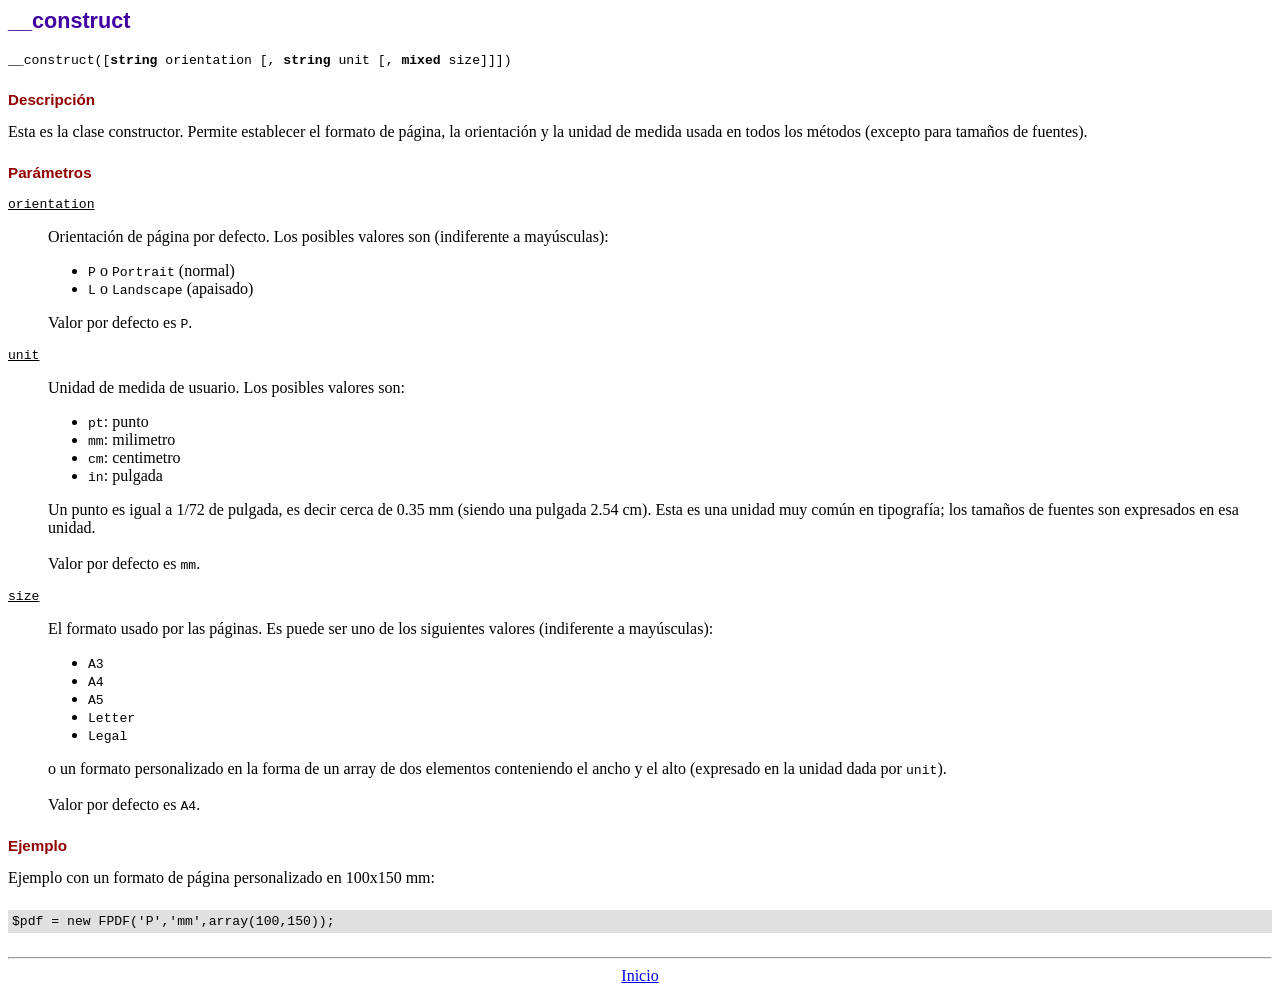
<file: fpdf/doc/__construct.htm>
<!DOCTYPE html PUBLIC "-//W3C//DTD HTML 4.01 Transitional//EN">
<html>
<head>
<meta http-equiv="Content-Type" content="text/html; charset=ISO-8859-1">
<title>__construct</title>
<link type="text/css" rel="stylesheet" href="../fpdf.css">
</head>
<body>
<h1>__construct</h1>
<code>__construct([<b>string</b> orientation [, <b>string</b> unit [, <b>mixed</b> size]]])</code>
<h2>Descripci�n</h2>
Esta es la clase constructor. Permite establecer el formato de p�gina, la orientaci�n y la unidad de medida usada en todos los m�todos (excepto para tama�os de fuentes).
<h2>Par�metros</h2>
<dl class="param">
<dt><code>orientation</code></dt>
<dd>
Orientaci�n de p�gina por defecto. Los posibles valores son (indiferente a may�sculas):
<ul>
<li><code>P</code> o <code>Portrait</code> (normal)
<li><code>L</code> o <code>Landscape</code> (apaisado)
</ul>
Valor por defecto es <code>P</code>.
</dd>
<dt><code>unit</code></dt>
<dd>
Unidad de medida de usuario. Los posibles valores son:
<ul>
<li><code>pt</code>: punto
<li><code>mm</code>: milimetro
<li><code>cm</code>: centimetro
<li><code>in</code>: pulgada
</ul>
Un punto es igual a 1/72 de pulgada, es decir cerca de 0.35 mm (siendo una pulgada 2.54 cm). Esta es una unidad muy com�n en tipograf�a; los tama�os de fuentes son expresados en esa unidad.
<br>
<br>
Valor por defecto es <code>mm</code>.
</dd>
<dt><code>size</code></dt>
<dd>
El formato usado por las p�ginas. Es puede ser uno de los siguientes valores (indiferente a may�sculas):
<ul>
<li><code>A3</code>
<li><code>A4</code>
<li><code>A5</code>
<li><code>Letter</code>
<li><code>Legal</code>
</ul>
o un formato personalizado en la forma de un array de dos elementos conteniendo el ancho y el alto (expresado en la unidad dada por <code>unit</code>).
<br>
<br>
Valor por defecto es <code>A4</code>.
</dd>
</dl>
<h2>Ejemplo</h2>
Ejemplo con un formato de p�gina personalizado en 100x150 mm:
<div class="doc-source">
<pre><code>$pdf = new FPDF('P','mm',array(100,150));</code></pre>
</div>
<hr style="margin-top:1.5em">
<div style="text-align:center"><a href="index.htm">Inicio</a></div>
</body>
</html>
</file>
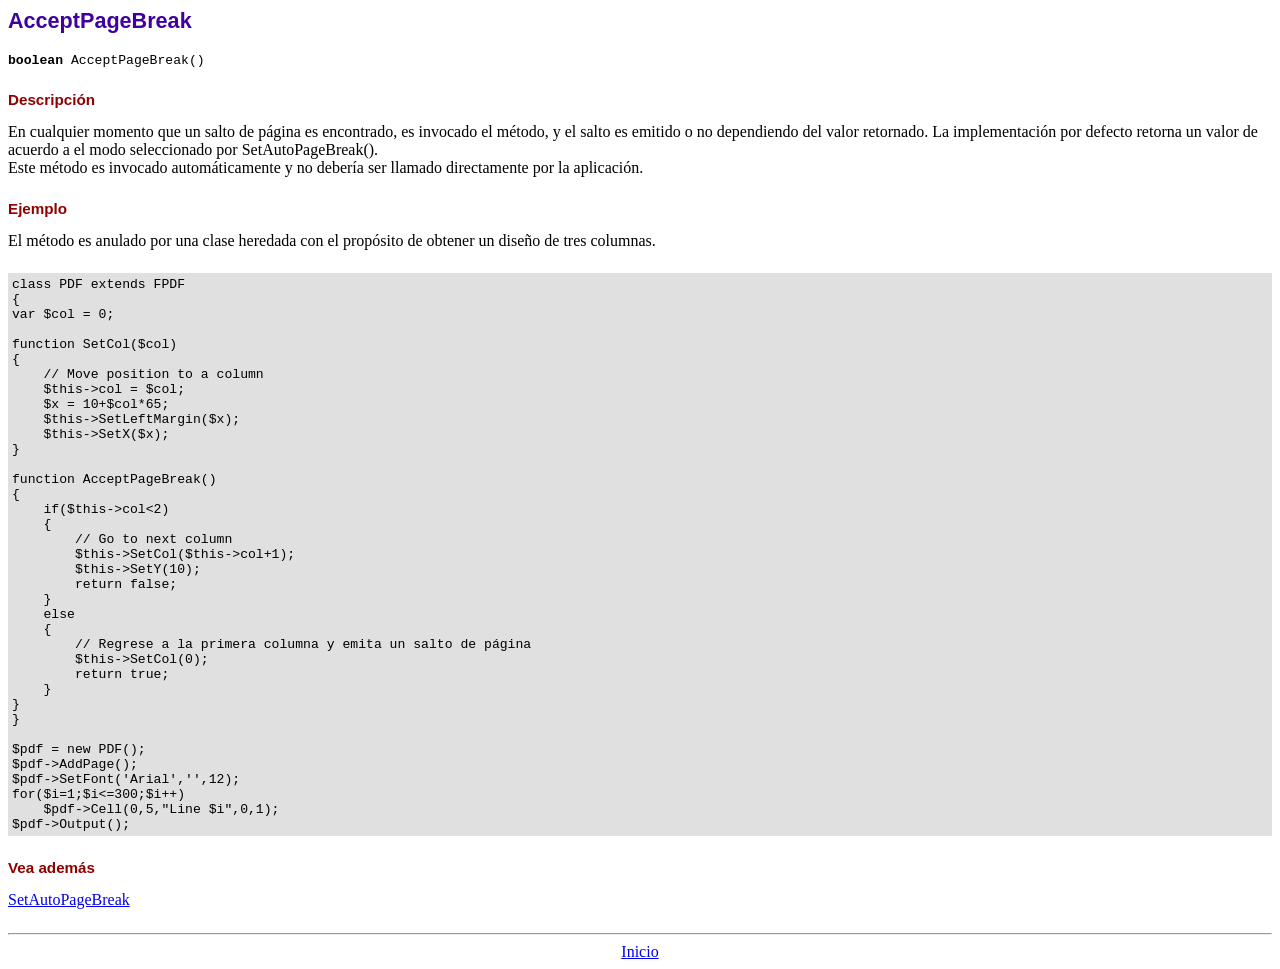
<file: fpdf/doc/acceptpagebreak.htm>
<!DOCTYPE html PUBLIC "-//W3C//DTD HTML 4.01 Transitional//EN">
<html>
<head>
<meta http-equiv="Content-Type" content="text/html; charset=ISO-8859-1">
<title>AcceptPageBreak</title>
<link type="text/css" rel="stylesheet" href="../fpdf.css">
</head>
<body>
<h1>AcceptPageBreak</h1>
<code><b>boolean</b> AcceptPageBreak()</code>
<h2>Descripci�n</h2>
En cualquier momento que un salto de p�gina es encontrado, es invocado el m�todo, y el salto es emitido o no dependiendo
del valor retornado. La implementaci�n por defecto retorna un valor de acuerdo a el modo seleccionado por SetAutoPageBreak().
<br>
Este m�todo es invocado autom�ticamente y no deber�a ser llamado directamente por la aplicaci�n.
<h2>Ejemplo</h2>
El m�todo es anulado por una clase heredada con el prop�sito de obtener un dise�o de tres columnas.
<div class="doc-source">
<pre><code>class PDF extends FPDF
{
var $col = 0;

function SetCol($col)
{
    // Move position to a column
    $this-&gt;col = $col;
    $x = 10+$col*65;
    $this-&gt;SetLeftMargin($x);
    $this-&gt;SetX($x);
}

function AcceptPageBreak()
{
    if($this-&gt;col&lt;2)
    {
        // Go to next column
        $this-&gt;SetCol($this-&gt;col+1);
        $this-&gt;SetY(10);
        return false;
    }
    else
    {
        // Regrese a la primera columna y emita un salto de p�gina
        $this-&gt;SetCol(0);
        return true;
    }
}
}

$pdf = new PDF();
$pdf-&gt;AddPage();
$pdf-&gt;SetFont('Arial','',12);
for($i=1;$i&lt;=300;$i++)
    $pdf-&gt;Cell(0,5,"Line $i",0,1);
$pdf-&gt;Output();</code></pre>
</div>
<h2>Vea adem�s</h2>
<a href="setautopagebreak.htm">SetAutoPageBreak</a>
<hr style="margin-top:1.5em">
<div style="text-align:center"><a href="index.htm">Inicio</a></div>
</body>
</html>
</file>
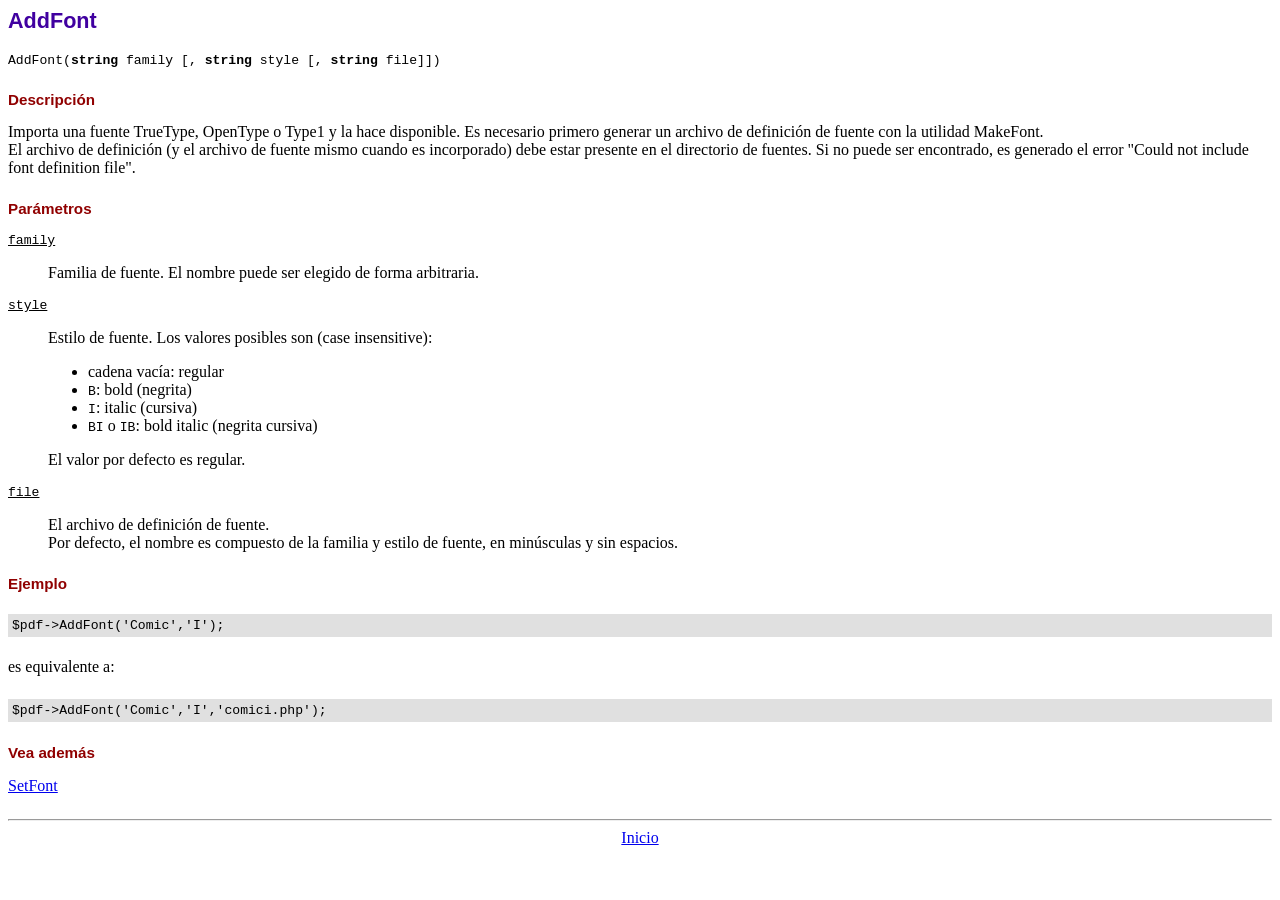
<file: fpdf/doc/addfont.htm>
<!DOCTYPE html PUBLIC "-//W3C//DTD HTML 4.01 Transitional//EN">
<html>
<head>
<meta http-equiv="Content-Type" content="text/html; charset=ISO-8859-1">
<title>AddFont</title>
<link type="text/css" rel="stylesheet" href="../fpdf.css">
</head>
<body>
<h1>AddFont</h1>
<code>AddFont(<b>string</b> family [, <b>string</b> style [, <b>string</b> file]])</code>
<h2>Descripci�n</h2>
Importa una fuente TrueType, OpenType o Type1 y la hace disponible. Es necesario primero generar
un archivo de definici�n de fuente con la utilidad MakeFont.
<br>
El archivo de definici�n (y el archivo de fuente mismo cuando es incorporado) debe estar presente
en el directorio de fuentes. Si no puede ser encontrado, es generado el error "Could not include
font definition file".
<h2>Par�metros</h2>
<dl class="param">
<dt><code>family</code></dt>
<dd>
Familia de fuente. El nombre puede ser elegido de forma arbitraria.
</dd>
<dt><code>style</code></dt>
<dd>
Estilo de fuente. Los valores posibles son (case insensitive):
<ul>
<li>cadena vac�a: regular
<li><code>B</code>: bold (negrita)
<li><code>I</code>: italic (cursiva)
<li><code>BI</code> o <code>IB</code>: bold italic (negrita cursiva)
</ul>
El valor por defecto es regular.
</dd>
<dt><code>file</code></dt>
<dd>
El archivo de definici�n de fuente.
<br>
Por defecto, el nombre es compuesto de la familia y estilo de fuente, en min�sculas y sin espacios.
</dd>
</dl>
<h2>Ejemplo</h2>
<div class="doc-source">
<pre><code>$pdf-&gt;AddFont('Comic','I');</code></pre>
</div>
es equivalente a:
<div class="doc-source">
<pre><code>$pdf-&gt;AddFont('Comic','I','comici.php');</code></pre>
</div>
<h2>Vea adem�s</h2>
<a href="setfont.htm">SetFont</a>
<hr style="margin-top:1.5em">
<div style="text-align:center"><a href="index.htm">Inicio</a></div>
</body>
</html>
</file>
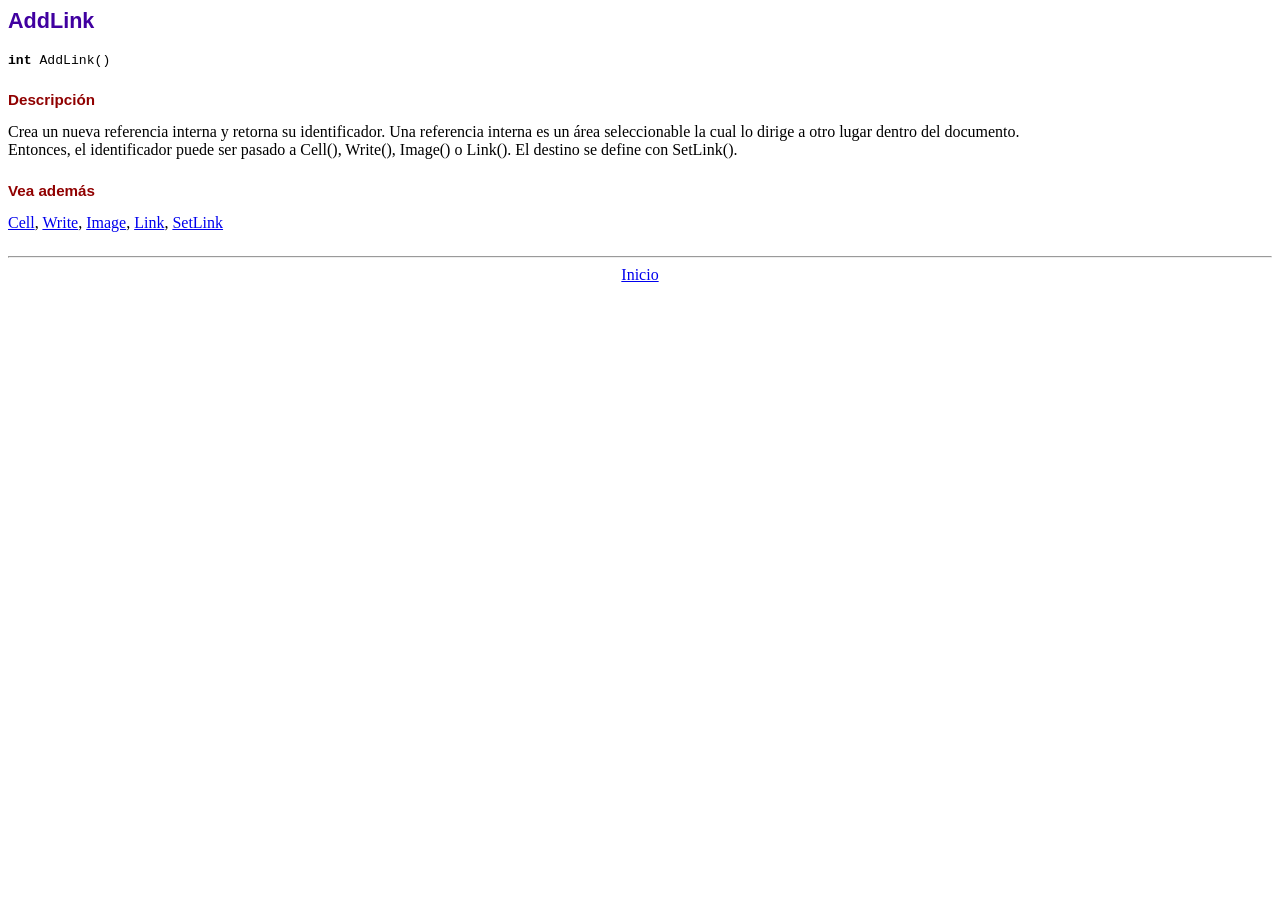
<file: fpdf/doc/addlink.htm>
<!DOCTYPE html PUBLIC "-//W3C//DTD HTML 4.01 Transitional//EN">
<html>
<head>
<meta http-equiv="Content-Type" content="text/html; charset=ISO-8859-1">
<title>AddLink</title>
<link type="text/css" rel="stylesheet" href="../fpdf.css">
</head>
<body>
<h1>AddLink</h1>
<code><b>int</b> AddLink()</code>
<h2>Descripci�n</h2>
Crea un nueva referencia interna y retorna su identificador. Una referencia interna es un �rea seleccionable la cual lo dirige a otro lugar dentro del documento.
<br>
Entonces, el identificador puede ser pasado a Cell(), Write(), Image() o Link(). El destino se define con SetLink().
<h2>Vea adem�s</h2>
<a href="cell.htm">Cell</a>,
<a href="write.htm">Write</a>,
<a href="image.htm">Image</a>,
<a href="link.htm">Link</a>,
<a href="setlink.htm">SetLink</a>
<hr style="margin-top:1.5em">
<div style="text-align:center"><a href="index.htm">Inicio</a></div>
</body>
</html>
</file>
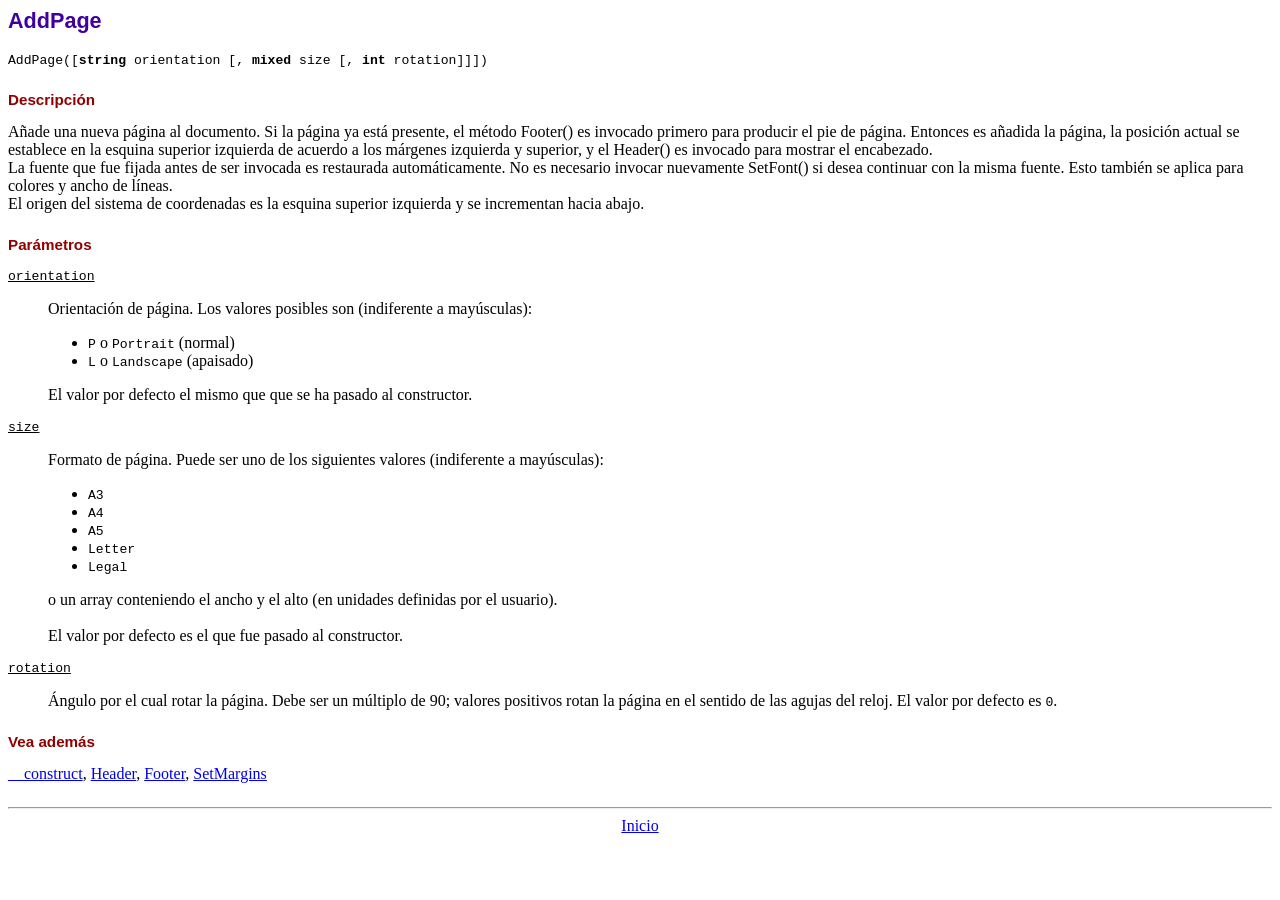
<file: fpdf/doc/addpage.htm>
<!DOCTYPE html PUBLIC "-//W3C//DTD HTML 4.01 Transitional//EN">
<html>
<head>
<meta http-equiv="Content-Type" content="text/html; charset=ISO-8859-1">
<title>AddPage</title>
<link type="text/css" rel="stylesheet" href="../fpdf.css">
</head>
<body>
<h1>AddPage</h1>
<code>AddPage([<b>string</b> orientation [, <b>mixed</b> size [, <b>int</b> rotation]]])</code>
<h2>Descripci�n</h2>
A�ade una nueva p�gina al documento. Si la p�gina ya est� presente, el m�todo Footer() es invocado primero para producir
el pie de p�gina. Entonces es a�adida la p�gina, la posici�n actual se establece en la esquina superior izquierda de
acuerdo a los m�rgenes izquierda y superior, y el Header() es invocado para mostrar el encabezado.<br>
La fuente que fue fijada antes de ser invocada es restaurada autom�ticamente. No es necesario invocar nuevamente SetFont()
si desea continuar con la misma fuente. Esto tambi�n se aplica para colores y ancho de l�neas.<br>
El origen del sistema de coordenadas es la esquina superior izquierda y se incrementan  hacia abajo.
<h2>Par�metros</h2>
<dl class="param">
<dt><code>orientation</code></dt>
<dd>
Orientaci�n de p�gina. Los valores posibles son (indiferente a may�sculas):
<ul>
<li><code>P</code> o <code>Portrait</code> (normal)</li>
<li><code>L</code> o <code>Landscape</code> (apaisado)</li>
</ul>
El valor por defecto el mismo que que se ha pasado al constructor.
</dd>
<dt><code>size</code></dt>
<dd>
Formato de p�gina. Puede ser uno de los siguientes valores (indiferente a may�sculas):
<ul>
<li><code>A3</code></li>
<li><code>A4</code></li>
<li><code>A5</code></li>
<li><code>Letter</code></li>
<li><code>Legal</code></li>
</ul>
o un array conteniendo el ancho y el alto (en unidades definidas por el usuario).<br>
<br>
El valor por defecto es el que fue pasado al constructor.
</dd>
<dt><code>rotation</code></dt>
<dd>
�ngulo por el cual rotar la p�gina. Debe ser un m�ltiplo de 90; valores positivos rotan
la p�gina en el sentido de las agujas del reloj. El valor por defecto es <code>0</code>.
</dd>
</dl>
<h2>Vea adem�s</h2>
<a href="__construct.htm">__construct</a>,
<a href="header.htm">Header</a>,
<a href="footer.htm">Footer</a>,
<a href="setmargins.htm">SetMargins</a>
<hr style="margin-top:1.5em">
<div style="text-align:center"><a href="index.htm">Inicio</a></div>
</body>
</html>
</file>
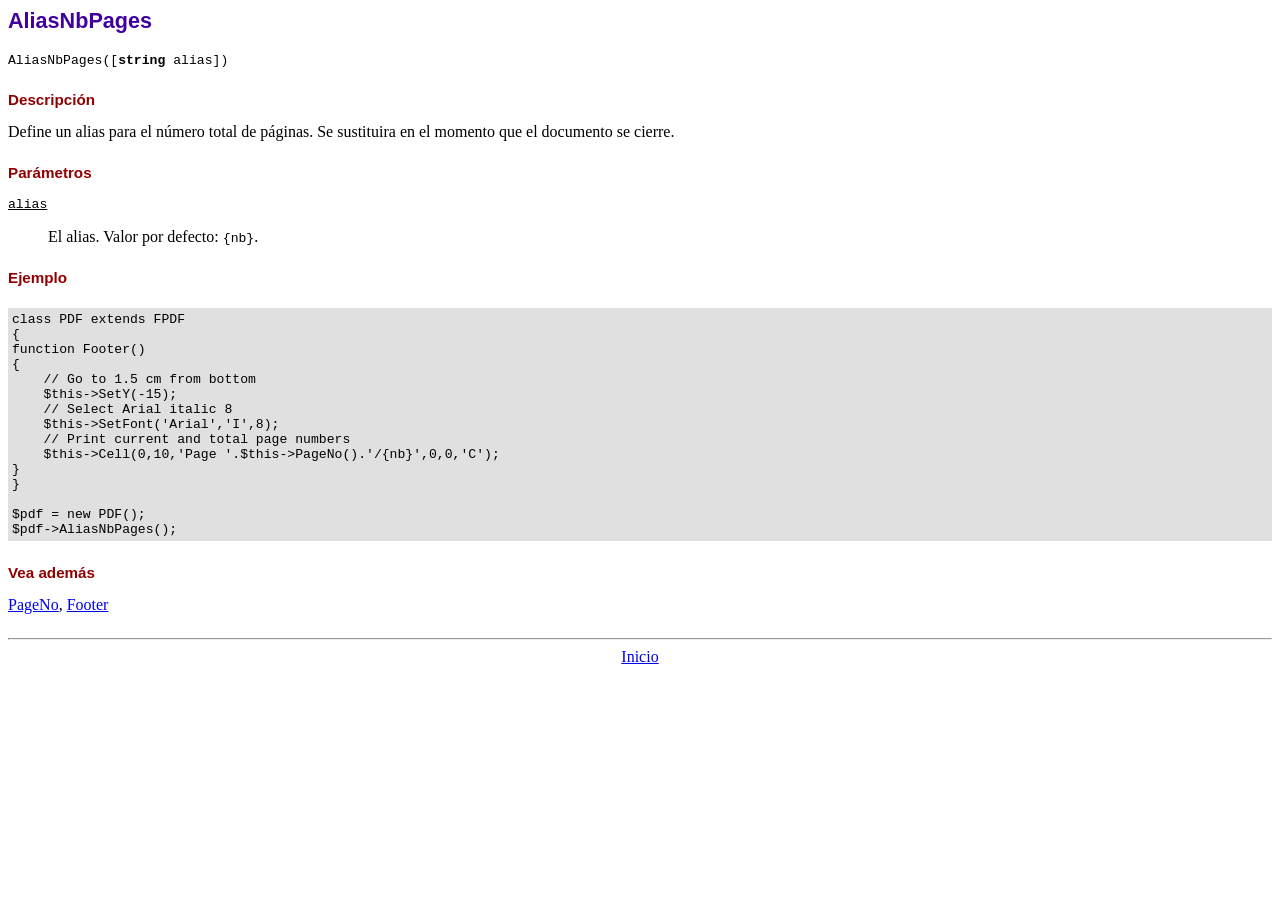
<file: fpdf/doc/aliasnbpages.htm>
<!DOCTYPE html PUBLIC "-//W3C//DTD HTML 4.01 Transitional//EN">
<html>
<head>
<meta http-equiv="Content-Type" content="text/html; charset=ISO-8859-1">
<title>AliasNbPages</title>
<link type="text/css" rel="stylesheet" href="../fpdf.css">
</head>
<body>
<h1>AliasNbPages</h1>
<code>AliasNbPages([<b>string</b> alias])</code>
<h2>Descripci�n</h2>
Define un alias para el n�mero total de p�ginas. Se sustituira en el momento que el documento se cierre.
<h2>Par�metros</h2>
<dl class="param">
<dt><code>alias</code></dt>
<dd>
El alias. Valor por defecto: <code>{nb}</code>.
</dd>
</dl>
<h2>Ejemplo</h2>
<div class="doc-source">
<pre><code>class PDF extends FPDF
{
function Footer()
{
    // Go to 1.5 cm from bottom
    $this-&gt;SetY(-15);
    // Select Arial italic 8
    $this-&gt;SetFont('Arial','I',8);
    // Print current and total page numbers
    $this-&gt;Cell(0,10,'Page '.$this-&gt;PageNo().'/{nb}',0,0,'C');
}
}

$pdf = new PDF();
$pdf-&gt;AliasNbPages();</code></pre>
</div>
<h2>Vea adem�s</h2>
<a href="pageno.htm">PageNo</a>,
<a href="footer.htm">Footer</a>
<hr style="margin-top:1.5em">
<div style="text-align:center"><a href="index.htm">Inicio</a></div>
</body>
</html>
</file>
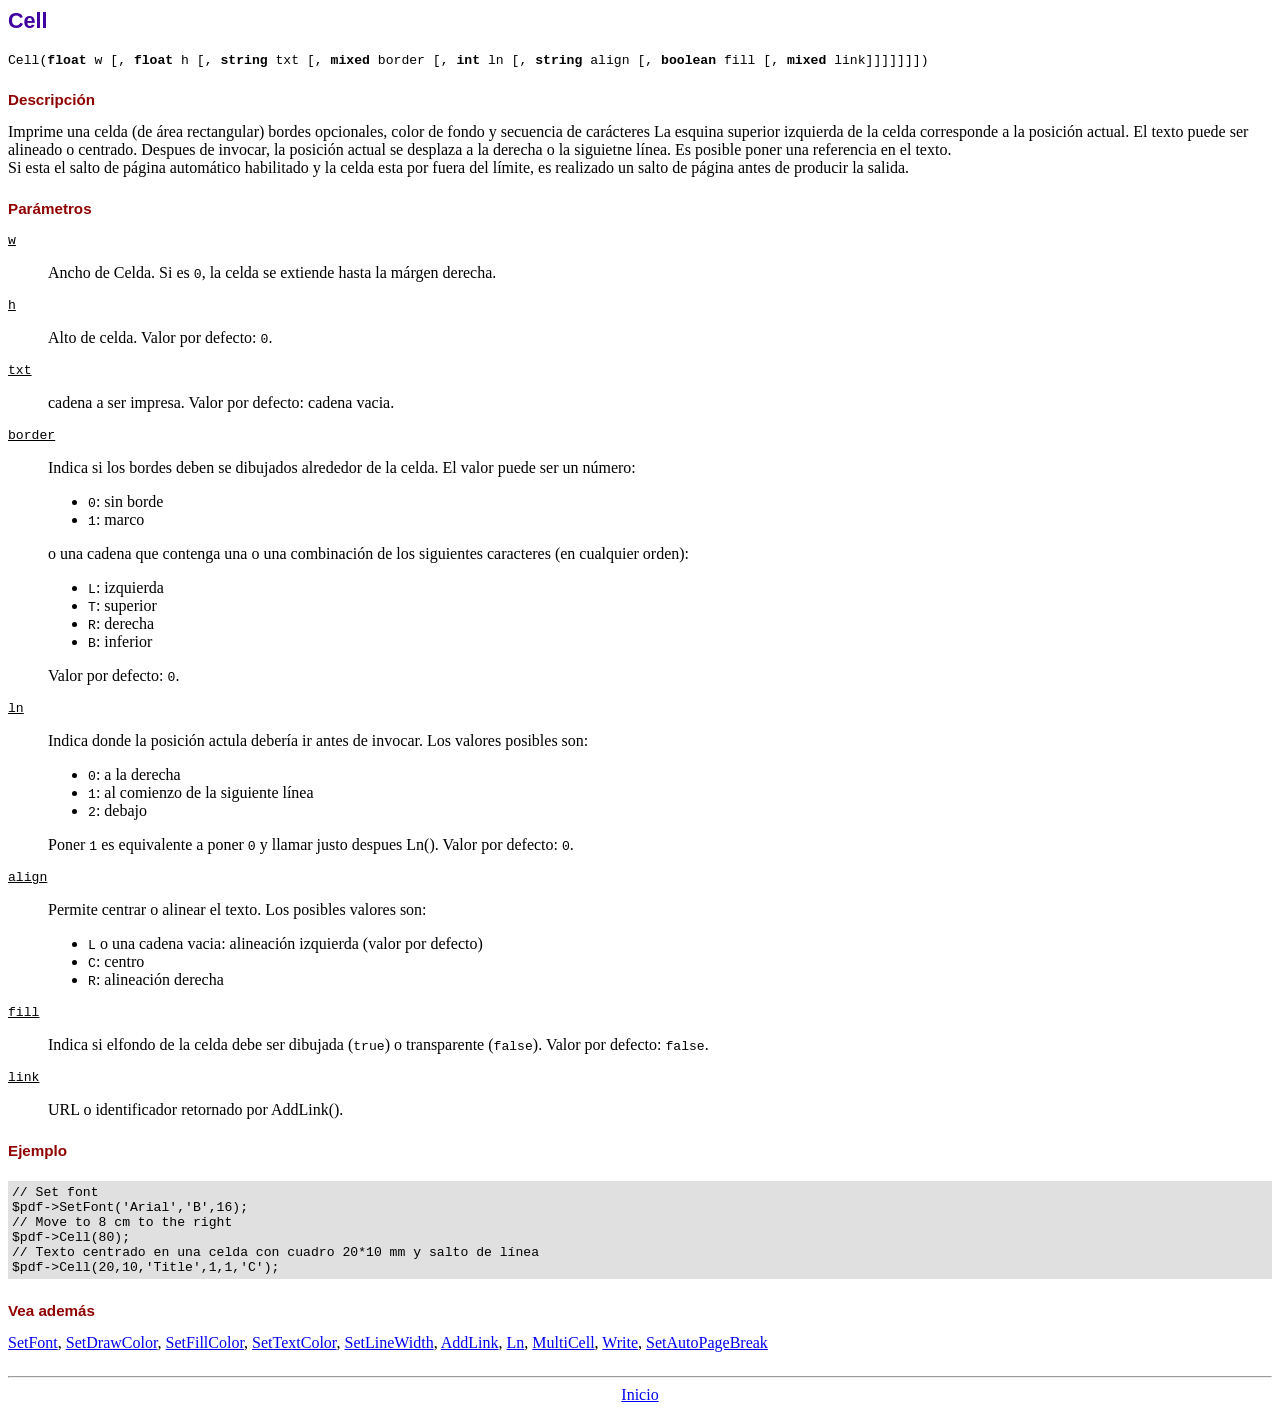
<file: fpdf/doc/cell.htm>
<!DOCTYPE html PUBLIC "-//W3C//DTD HTML 4.01 Transitional//EN">
<html>
<head>
<meta http-equiv="Content-Type" content="text/html; charset=ISO-8859-1">
<title>Cell</title>
<link type="text/css" rel="stylesheet" href="../fpdf.css">
</head>
<body>
<h1>Cell</h1>
<code>Cell(<b>float</b> w [, <b>float</b> h [, <b>string</b> txt [, <b>mixed</b> border [, <b>int</b> ln [, <b>string</b> align [, <b>boolean</b> fill [, <b>mixed</b> link]]]]]]])</code>
<h2>Descripci�n</h2>
Imprime una celda (de �rea rectangular) bordes opcionales, color de fondo y secuencia de car�cteres
La esquina superior izquierda de la celda corresponde a la posici�n actual. El texto puede ser alineado o centrado. Despues de invocar, la posici�n actual se desplaza a la derecha o la siguietne l�nea. Es posible poner una referencia en el texto.
<br>
Si esta el salto de p�gina autom�tico habilitado y la celda esta por fuera del l�mite, es realizado un salto de p�gina antes de producir la salida.
<h2>Par�metros</h2>
<dl class="param">
<dt><code>w</code></dt>
<dd>
Ancho de Celda. Si es <code>0</code>, la celda se extiende hasta la m�rgen derecha.
</dd>
<dt><code>h</code></dt>
<dd>
Alto de celda.
Valor por defecto: <code>0</code>.
</dd>
<dt><code>txt</code></dt>
<dd>
cadena a ser impresa.
Valor por defecto: cadena vacia.
</dd>
<dt><code>border</code></dt>
<dd>
Indica si los bordes deben se dibujados alrededor de la celda. El valor puede ser un n�mero:
<ul>
<li><code>0</code>: sin borde</li>
<li><code>1</code>: marco</li>
</ul>
o una cadena que contenga una o una combinaci�n de los siguientes caracteres (en cualquier orden):
<ul>
<li><code>L</code>: izquierda</li>
<li><code>T</code>: superior</li>
<li><code>R</code>: derecha</li>
<li><code>B</code>: inferior</li>
</ul>
Valor por defecto: <code>0</code>.
</dd>
<dt><code>ln</code></dt>
<dd>
Indica donde la posici�n actula deber�a ir antes de invocar. Los valores posibles son:
<ul>
<li><code>0</code>: a la derecha</li>
<li><code>1</code>: al comienzo de la siguiente l�nea</li>
<li><code>2</code>: debajo</li>
</ul>
Poner <code>1</code> es equivalente a poner <code>0</code> y llamar justo despues Ln().
Valor por defecto: <code>0</code>.
</dd>
<dt><code>align</code></dt>
<dd>
Permite centrar o alinear el texto. Los posibles valores son:
<ul>
<li><code>L</code> o una cadena vacia: alineaci�n izquierda (valor por defecto)</li>
<li><code>C</code>: centro</li>
<li><code>R</code>: alineaci�n derecha</li>
</ul>
</dd>
<dt><code>fill</code></dt>
<dd>
Indica si elfondo de la celda debe ser dibujada (<code>true</code>) o transparente (<code>false</code>).
Valor por defecto: <code>false</code>.
</dd>
<dt><code>link</code></dt>
<dd>
URL o identificador retornado por AddLink().
</dd>
</dl>
<h2>Ejemplo</h2>
<div class="doc-source">
<pre><code>// Set font
$pdf-&gt;SetFont('Arial','B',16);
// Move to 8 cm to the right
$pdf-&gt;Cell(80);
// Texto centrado en una celda con cuadro 20*10 mm y salto de l�nea
$pdf-&gt;Cell(20,10,'Title',1,1,'C');</code></pre>
</div>
<h2>Vea adem�s</h2>
<a href="setfont.htm">SetFont</a>,
<a href="setdrawcolor.htm">SetDrawColor</a>,
<a href="setfillcolor.htm">SetFillColor</a>,
<a href="settextcolor.htm">SetTextColor</a>,
<a href="setlinewidth.htm">SetLineWidth</a>,
<a href="addlink.htm">AddLink</a>,
<a href="ln.htm">Ln</a>,
<a href="multicell.htm">MultiCell</a>,
<a href="write.htm">Write</a>,
<a href="setautopagebreak.htm">SetAutoPageBreak</a>
<hr style="margin-top:1.5em">
<div style="text-align:center"><a href="index.htm">Inicio</a></div>
</body>
</html>
</file>
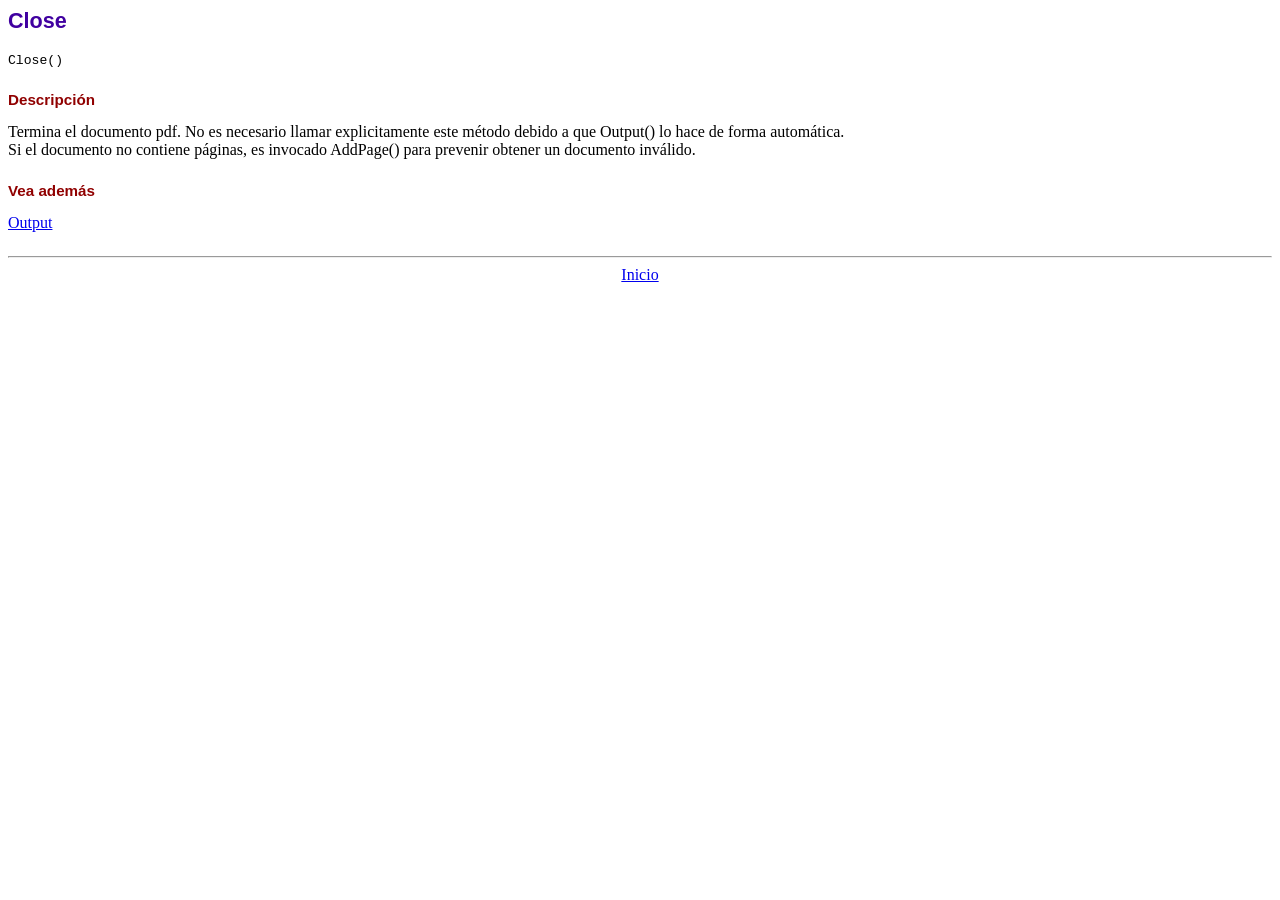
<file: fpdf/doc/close.htm>
<!DOCTYPE html PUBLIC "-//W3C//DTD HTML 4.01 Transitional//EN">
<html>
<head>
<meta http-equiv="Content-Type" content="text/html; charset=ISO-8859-1">
<title>Close</title>
<link type="text/css" rel="stylesheet" href="../fpdf.css">
</head>
<body>
<h1>Close</h1>
<code>Close()</code>
<h2>Descripci�n</h2>
Termina el documento pdf. No es necesario llamar explicitamente este m�todo debido a que
Output() lo hace de forma autom�tica.
<br>
Si el documento no contiene p�ginas, es invocado AddPage() para prevenir obtener un documento inv�lido.
<h2>Vea adem�s</h2>
<a href="output.htm">Output</a>
<hr style="margin-top:1.5em">
<div style="text-align:center"><a href="index.htm">Inicio</a></div>
</body>
</html>
</file>
<file: fpdf/fpdf.css>
body {font-family:"Times New Roman",serif}
h1 {font:bold 135% Arial,sans-serif; color:#4000A0; margin-bottom:0.9em}
h2 {font:bold 95% Arial,sans-serif; color:#900000; margin-top:1.5em; margin-bottom:1em}
dl.param dt {text-decoration:underline}
dl.param dd {margin-top:1em; margin-bottom:1em}
dl.param ul {margin-top:1em; margin-bottom:1em}
tt, code, kbd {font-family:"Courier New",Courier,monospace; font-size:82%}
div.source {margin-top:1.4em; margin-bottom:1.3em}
div.source pre {display:table; border:1px solid #24246A; width:100%; margin:0em; font-family:inherit; font-size:100%}
div.source code {display:block; border:1px solid #C5C5EC; background-color:#F0F5FF; padding:6px; color:#000000}
div.doc-source {margin-top:1.4em; margin-bottom:1.3em}
div.doc-source pre {display:table; width:100%; margin:0em; font-family:inherit; font-size:100%}
div.doc-source code {display:block; background-color:#E0E0E0; padding:4px}
.kw {color:#000080; font-weight:bold}
.str {color:#CC0000}
.cmt {color:#008000}
p.demo {text-align:center; margin-top:-0.9em}
a.demo {text-decoration:none; font-weight:bold; color:#0000CC}
a.demo:link {text-decoration:none; font-weight:bold; color:#0000CC}
a.demo:hover {text-decoration:none; font-weight:bold; color:#0000FF}
a.demo:active {text-decoration:none; font-weight:bold; color:#0000FF}
</file>
